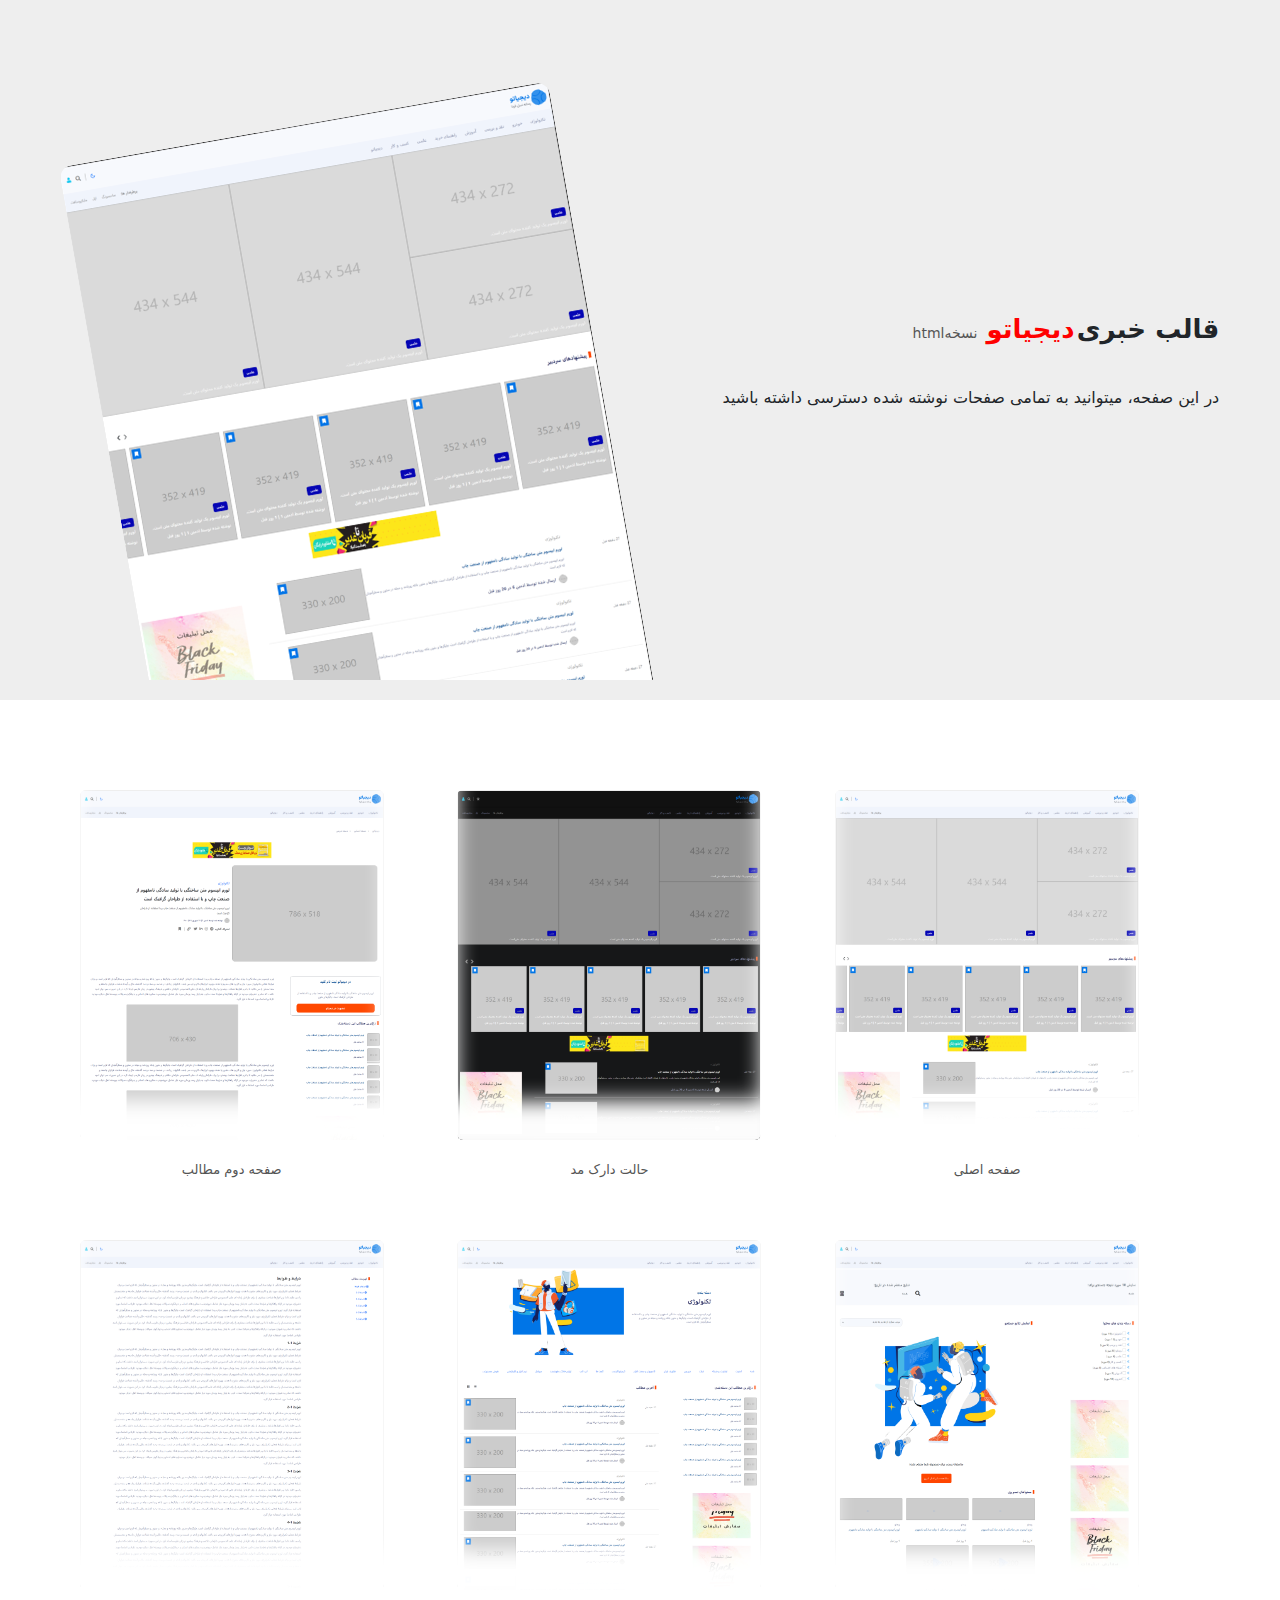
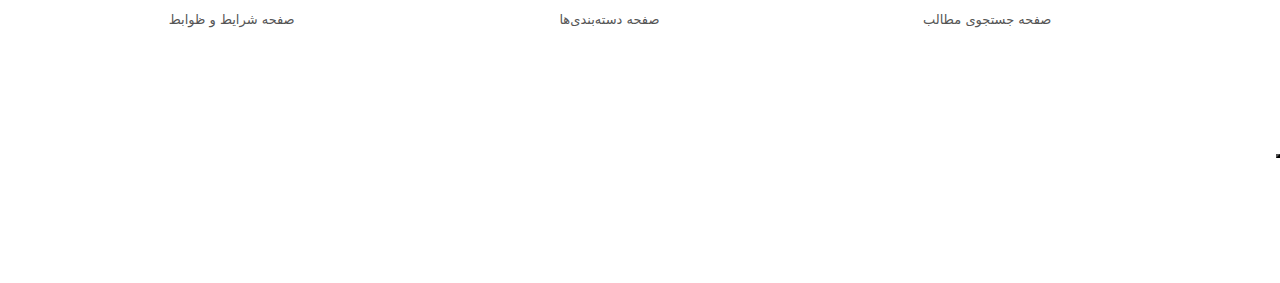
<file: index.html>
<!doctype html>
<html lang="ar" dir="rtl">
<head>
    <meta charset="UTF-8">
    <meta http-equiv="X-UA-Compatible" content="IE=edge">
    <meta name="viewport" content="width=device-width, initial-scale=1.0">

    <!-- css -->
    <link rel="stylesheet" href="./css/bootstrap.rtl.min.css" type="text/css">
    <!-- BasketPage -->
    <link rel="stylesheet" href="./index.css" type="text/css">
    <!-- font-size -->
    <link rel="stylesheet" href="./css/font-size.css" type="text/css">
    <!-- Bootstrap JQuery -->
    <script src="./js/jquery-3.6.0.min.js" type="text/javascript"></script>
    
    
    <title>پیشنمایش قالب خبری دیجیاتو</title>
</head>
<body>
    <header id="header"></header>
    <main id="main">
        <div class="majorTopic">
            <div class="mt-Info">
                <h5 class="mti-Title">
                    قالب خبری
                    <span class="mt-name">
                        <span>دیجیاتو</span>
                    </span>
                    <span class="mt-html">نسخهhtml</span>
                </h5>
                <p class="mt-desc">در این صفحه، میتوانید به تمامی صفحات نوشته شده دسترسی داشته باشید</p>
            </div>
            <div class="mt-pic">
                <div>
                    <img id="imgSiteHeader" src="./Images/site_pics/main_pic2.png" alt="pic_site">
                </div>
            </div>
        </div>
        <div class="container-lg">
            <div class="pages">
                <!-- lists -->
                <ul class="pageList indexPages">
                    <li>
                        <a href="./main.html" target="_blank">
                            <div class="card">
                                <div class="shadow_bg"></div>
                                <img src="./Images/site_pics/main_pic.png" alt="">
                                <p>صفحه اصلی</p>
                            </div>
                            <button class="btn">صفحه اصلی</button>
                        </a>
                    </li>
                    <li>
                        <a href="./main.html" target="_blank">
                            <div class="card">
                                <div class="shadow_bg"></div>
                                <img src="./Images/site_pics/darkMode_main_pic2.png" alt="">
                                <p>حالت دارک مد در تمامی صفحات</p>
                            </div>
                            <button class="btn">حالت دارک مد</button>
                        </a>
                    </li>
                    <li>
                        <a href="./Second.html" target="_blank">
                            <div class="card">
                                <div class="shadow_bg"></div>
                                <img src="./Images/site_pics/second_pic.png" alt="">
                                <p>صفحه دوم مطالب</p>
                            </div>
                            <button class="btn">صفحه دوم مطالب</button>
                        </a>
                    </li>
                    <li>
                        <a href="./SearchPage.html" target="_blank">
                            <div class="card">
                                <div class="shadow_bg"></div>
                                <img src="./Images/site_pics/searchPage_pic.png" alt="">
                                <p>صفحه جستجوی مطالب</p>
                            </div>
                            <button class="btn">صفحه جستجوی مطالب</button>
                        </a>
                    </li>
                    <li>
                        <a href="./TechCategory.html" target="_blank">
                            <div class="card">
                                <div class="shadow_bg"></div>
                                <img src="./Images/site_pics/TechCategory_pic.png" alt="">
                                <p>صفحه دسته‌بندی‌ها</p>
                            </div>
                            <button class="btn">صفحه دسته‌بندی‌ها</button>
                        </a>
                    </li>
                    <li>
                        <a href="./TermsOfUse.html" target="_blank">
                            <div class="card">
                                <div class="shadow_bg"></div>
                                <img src="./Images/site_pics/TermsOfUse_pic.png" alt="">
                                <p>صفحه شرایط و ظوابط</p>
                            </div>
                            <button class="btn">صفحه شرایط و ظوابط</button>
                        </a>
                    </li>
                </ul>
            </div>
        </div>
        <!-- additionales -->
        <div id="additionales" class="w-100 float-start">
            <button class="scrollToTopBtn"><i class="bi bi-arrow-up-circle"></i>
            </button>
        </div>
    </main>
    <footer id="footer"></footer>

    <!-- javascript -->
    <script type="text/javascript" src="./js/bootstrap.bundle.min.js"></script>

    <script>
        const img = document.getElementById("imgSiteHeader");

        img.addEventListener("mousemove", e => {
          const skewX = e.offsetX / img.offsetWidth * 7;
          const skewY = e.offsetY / img.offsetHeight * 7;
          img.style.transform = `skew(${skewX}deg, ${skewY}deg)`;
        });

        img.addEventListener("mouseout", () => {
          img.style.transform = "skew(0deg, 0deg)";
          img.style.zIndex = 3;
        });
    </script>
    
</body>
</html>
</file>
<file: index.css>
* {
    padding: 0;
    margin: 0;
}

ul { list-style-type: none; }
a { text-decoration: none; outline: none; }
.btn { outline: none; border: none; }

body {
  perspective: 1000px;
}

/* header________________________________________________________________________________ */


/* main _____________________________________________________________________________________________ */
main {
  margin-top: 0 !important; width: 100%; margin-bottom: 120px !important; float: right;
}

  main .majorTopic {
    width: 100%; max-height: 700px; display: flex; flex-direction: row;
    justify-content: space-evenly; background-color: #eee; overflow: hidden;
    padding: 20px;
  }
  @media (max-width: 767.98px) {
    main .majorTopic {
      flex-direction: column; max-height: 100%; justify-content: center;
      text-align: center; align-content: center;
    }
  }
    main .majorTopic .mt-Info {
      width: auto; height: auto; display: block; margin: auto 0;
    }
      main .majorTopic .mt-Info .mti-Title {
        width: 100%; height: auto; display: block; margin: 40px 0;
        font-size: 26px; font-weight: bold;
      }
        main .majorTopic .mt-Info .mti-Title .mt-name span:first-child {
          color: #008000;
        }
        main .majorTopic .mt-Info .mti-Title .mt-name span:last-child {
          color: #ff0000; margin: 0 -7px 0 0;
        }
        main .majorTopic .mt-Info .mti-Title .mt-html {
          font-weight: normal; font-size: 14px; color: #555;
        }
        main .majorTopic .mt-Info .mti-Title .mt-desc {
          font-weight: normal; font-size: 14px; line-height: 1.7; color: #333;
        }
    /* majorTopic */
    main .majorTopic .mt-pic {
      width: auto; height: auto; overflow: hidden; border-radius: 15px;
    }
      main .majorTopic .mt-pic div { 
        overflow: hidden; border-radius: 15px; transform: rotate(-10deg) scale(.8);
      }
        main .majorTopic .mt-pic div img {
          overflow: hidden; height: 100%; width: 100%; cursor: pointer;
          display: block; object-fit: scale-down; border-radius: 15px;
        }
  /* pages */
  main .pages {
    width: 100%; height: auto; display: block; padding: 50px 0;
  }
    main .pages .pageList {
      width: 100%; height: auto; display: grid; grid-template-columns: repeat(3, 33%);
      grid-template-rows: auto; grid-auto-flow: row; column-gap: 20px; row-gap: 40px;
      margin: 40px 0;
    }
    @media (max-width: 575.98px) {
      main .pages .pageList {
        grid-template-columns: repeat(1, 100%);
      }
    }
    @media (min-width: 576px) and (max-width: 991.98px) {
      main .pages .pageList {
        grid-template-columns: repeat(2, 48%);
      }
    }
      main .pages .pageList a {
        width: 100%; height: auto; display: flex; flex-direction: column; position: relative;
        transition: all .3s;
      }
        main .pages .pageList a .card {
          width: 85%; height: 350px; display: block; object-fit: scale-down; border: none;
          overflow: hidden; text-align: center; margin: 0 auto; transition: all .3s;
          position: relative;
        }
          main .pages .pageList a:hover .card {
            transform: translate(0, -5px);
          }
        main .pages .pageList a .card::before {
          width: 100%; height: 100%; display: block; position: absolute;
          content: ''; bottom: 0; right: 0;
          box-shadow: inset 0px -40px 20px 0px rgba(255, 255, 255, 0.99);
        }
          main .pages .pageList a .card .shadow_bg {
            width: 100%; height: 0; display: block; position: absolute; top: 0; right: 0;
            transition: all .3s; opacity: 0; transform-origin: right top;
            background-color: rgba(255, 255, 255, 0.95); 
          }
            main .pages .pageList a:hover .shadow_bg {
              height: 100%; opacity: 1;
            }
          main .pages .pageList a .card img {
            max-width: 100%; min-height: 100%; border: 1px solid #eee;
          }
          main .pages .pageList a .card p {
            transition: all .3s; opacity: 0; padding: 0 30px;
            width: 100%; height: 100%; display: flex; text-align: center;
            position: absolute; top: 0; right: 0;  line-height: 1.7;
            justify-content: center; align-content: center; 
            flex-direction: column; font-size: 14px; color: #333;
          }
            main .pages .pageList a:hover .card p {
              opacity: 1;
            }
        main .pages .pageList a button {
          width: 100%; height: auto; display: block; text-align: center;
          padding: 20px 0; font-size: 13px; color: #555; transition: all .3s;
          position: relative;
        }
          main .pages .pageList a button::after {
            content: ''; width: 0; height: 2px; background-color: #d00;
            position: absolute; bottom: 0; right: 15%; display: block;
            transition: all .3s; transform: translate(-15%, 0);
            transform-origin: right center;
          }
            main .pages .pageList a:hover button::after {
              width: 53%; transition: all .3s;
            }


/* DarkMode */

/* Custome */
</file>
<file: css/font-size.css>
.fs-1px
{
	font-size: 1px;
}

.fs-2px
{
	font-size: 2px;
}

.fs-3px
{
	font-size: 3px;
}

.fs-4px
{
	font-size: 4px;
}

.fs-5px
{
	font-size: 5px;
}

.fs-6px
{
	font-size: 6px;
}

.fs-7px
{
	font-size: 7px;
}

.fs-8px
{
	font-size: 8px;
}

.fs-9px
{
	font-size: 9px;
}

.fs-10px
{
	font-size: 10px;
}

.fs-11px
{
	font-size: 11px;
}

.fs-12px
{
	font-size: 12px;
}

.fs-13px
{
	font-size: 13px;
}

.fs-14px
{
	font-size: 14px;
}

.fs-15px
{
	font-size: 15px;
}

.fs-16px
{
	font-size: 16px;
}

.fs-17px
{
	font-size: 17px;
}

.fs-18px
{
	font-size: 18px;
}

.fs-19px
{
	font-size: 19px;
}

.fs-20px
{
	font-size: 20px;
}

.fs-21px
{
	font-size: 21px;
}

.fs-22px
{
	font-size: 22px;
}

.fs-23px
{
	font-size: 23px;
}

.fs-24px
{
	font-size: 24px;
}

.fs-25px
{
	font-size: 25px;
}

.fs-26px
{
	font-size: 26px;
}

.fs-27px
{
	font-size: 27px;
}

.fs-28px
{
	font-size: 28px;
}

.fs-29px
{
	font-size: 29px;
}

.fs-30px
{
	font-size: 30px;
}

.fs-31px
{
	font-size: 31px;
}

.fs-32px
{
	font-size: 32px;
}

.fs-33px
{
	font-size: 33px;
}

.fs-34px
{
	font-size: 34px;
}

.fs-35px
{
	font-size: 35px;
}

.fs-36px
{
	font-size: 36px;
}

.fs-37px
{
	font-size: 37px;
}

.fs-38px
{
	font-size: 38px;
}

.fs-39px
{
	font-size: 39px;
}

.fs-40px
{
	font-size: 40px;
}

.fs-41px
{
	font-size: 41px;
}

.fs-42px
{
	font-size: 42px;
}

.fs-43px
{
	font-size: 43px;
}

.fs-44px
{
	font-size: 44px;
}

.fs-45px
{
	font-size: 45px;
}

.fs-46px
{
	font-size: 46px;
}

.fs-47px
{
	font-size: 47px;
}

.fs-48px
{
	font-size: 48px;
}

.fs-49px
{
	font-size: 49px;
}

.fs-50px
{
	font-size: 50px;
}

.fs-51px
{
	font-size: 51px;
}

.fs-52px
{
	font-size: 52px;
}

.fs-53px
{
	font-size: 53px;
}

.fs-54px
{
	font-size: 54px;
}

.fs-55px
{
	font-size: 55px;
}

.fs-56px
{
	font-size: 56px;
}

.fs-57px
{
	font-size: 57px;
}

.fs-58px
{
	font-size: 58px;
}

.fs-59px
{
	font-size: 59px;
}

.fs-60px
{
	font-size: 60px;
}

.fs-61px
{
	font-size: 61px;
}

.fs-62px
{
	font-size: 62px;
}

.fs-63px
{
	font-size: 63px;
}

.fs-64px
{
	font-size: 64px;
}

.fs-65px
{
	font-size: 65px;
}

.fs-66px
{
	font-size: 66px;
}

.fs-67px
{
	font-size: 67px;
}

.fs-68px
{
	font-size: 68px;
}

.fs-69px
{
	font-size: 69px;
}

.fs-70px
{
	font-size: 70px;
}

.fs-71px
{
	font-size: 71px;
}

.fs-72px
{
	font-size: 72px;
}

.fs-73px
{
	font-size: 73px;
}

.fs-74px
{
	font-size: 74px;
}

.fs-75px
{
	font-size: 75px;
}

.fs-76px
{
	font-size: 76px;
}

.fs-77px
{
	font-size: 77px;
}

.fs-78px
{
	font-size: 78px;
}

.fs-79px
{
	font-size: 79px;
}

.fs-80px
{
	font-size: 80px;
}

.fs-81px
{
	font-size: 81px;
}

.fs-82px
{
	font-size: 82px;
}

.fs-83px
{
	font-size: 83px;
}

.fs-84px
{
	font-size: 84px;
}

.fs-85px
{
	font-size: 85px;
}

.fs-86px
{
	font-size: 86px;
}

.fs-87px
{
	font-size: 87px;
}

.fs-88px
{
	font-size: 88px;
}

.fs-89px
{
	font-size: 89px;
}

.fs-90px
{
	font-size: 90px;
}

.fs-91px
{
	font-size: 91px;
}

.fs-92px
{
	font-size: 92px;
}

.fs-93px
{
	font-size: 93px;
}

.fs-94px
{
	font-size: 94px;
}

.fs-95px
{
	font-size: 95px;
}

.fs-96px
{
	font-size: 96px;
}

.fs-97px
{
	font-size: 97px;
}

.fs-98px
{
	font-size: 98px;
}

.fs-99px
{
	font-size: 99px;
}

.fs-100px
{
	font-size: 100px;
}

.fs-101px
{
	font-size: 101px;
}

.fs-102px
{
	font-size: 102px;
}

.fs-103px
{
	font-size: 103px;
}

.fs-104px
{
	font-size: 104px;
}

.fs-105px
{
	font-size: 105px;
}

.fs-106px
{
	font-size: 106px;
}

.fs-107px
{
	font-size: 107px;
}

.fs-108px
{
	font-size: 108px;
}

.fs-109px
{
	font-size: 109px;
}

.fs-110px
{
	font-size: 110px;
}

.fs-111px
{
	font-size: 111px;
}

.fs-112px
{
	font-size: 112px;
}

.fs-113px
{
	font-size: 113px;
}

.fs-114px
{
	font-size: 114px;
}

.fs-115px
{
	font-size: 115px;
}

.fs-116px
{
	font-size: 116px;
}

.fs-117px
{
	font-size: 117px;
}

.fs-118px
{
	font-size: 118px;
}

.fs-119px
{
	font-size: 119px;
}

.fs-120px
{
	font-size: 120px;
}

.fs-121px
{
	font-size: 121px;
}

.fs-122px
{
	font-size: 122px;
}

.fs-123px
{
	font-size: 123px;
}

.fs-124px
{
	font-size: 124px;
}

.fs-125px
{
	font-size: 125px;
}

.fs-126px
{
	font-size: 126px;
}

.fs-127px
{
	font-size: 127px;
}

.fs-128px
{
	font-size: 128px;
}

.fs-129px
{
	font-size: 129px;
}

.fs-130px
{
	font-size: 130px;
}

.fs-131px
{
	font-size: 131px;
}

.fs-132px
{
	font-size: 132px;
}

.fs-133px
{
	font-size: 133px;
}

.fs-134px
{
	font-size: 134px;
}

.fs-135px
{
	font-size: 135px;
}

.fs-136px
{
	font-size: 136px;
}

.fs-137px
{
	font-size: 137px;
}

.fs-138px
{
	font-size: 138px;
}

.fs-139px
{
	font-size: 139px;
}

.fs-140px
{
	font-size: 140px;
}

.fs-141px
{
	font-size: 141px;
}

.fs-142px
{
	font-size: 142px;
}

.fs-143px
{
	font-size: 143px;
}

.fs-144px
{
	font-size: 144px;
}

.fs-145px
{
	font-size: 145px;
}

.fs-146px
{
	font-size: 146px;
}

.fs-147px
{
	font-size: 147px;
}

.fs-148px
{
	font-size: 148px;
}

.fs-149px
{
	font-size: 149px;
}

.fs-150px
{
	font-size: 150px;
}

.fs-151px
{
	font-size: 151px;
}

.fs-152px
{
	font-size: 152px;
}

.fs-153px
{
	font-size: 153px;
}

.fs-154px
{
	font-size: 154px;
}

.fs-155px
{
	font-size: 155px;
}

.fs-156px
{
	font-size: 156px;
}

.fs-157px
{
	font-size: 157px;
}

.fs-158px
{
	font-size: 158px;
}

.fs-159px
{
	font-size: 159px;
}

.fs-160px
{
	font-size: 160px;
}

.fs-161px
{
	font-size: 161px;
}

.fs-162px
{
	font-size: 162px;
}

.fs-163px
{
	font-size: 163px;
}

.fs-164px
{
	font-size: 164px;
}

.fs-165px
{
	font-size: 165px;
}

.fs-166px
{
	font-size: 166px;
}

.fs-167px
{
	font-size: 167px;
}

.fs-168px
{
	font-size: 168px;
}

.fs-169px
{
	font-size: 169px;
}

.fs-170px
{
	font-size: 170px;
}

.fs-171px
{
	font-size: 171px;
}

.fs-172px
{
	font-size: 172px;
}

.fs-173px
{
	font-size: 173px;
}

.fs-174px
{
	font-size: 174px;
}

.fs-175px
{
	font-size: 175px;
}

.fs-176px
{
	font-size: 176px;
}

.fs-177px
{
	font-size: 177px;
}

.fs-178px
{
	font-size: 178px;
}

.fs-179px
{
	font-size: 179px;
}

.fs-180px
{
	font-size: 180px;
}

.fs-181px
{
	font-size: 181px;
}

.fs-182px
{
	font-size: 182px;
}

.fs-183px
{
	font-size: 183px;
}

.fs-184px
{
	font-size: 184px;
}

.fs-185px
{
	font-size: 185px;
}

.fs-186px
{
	font-size: 186px;
}

.fs-187px
{
	font-size: 187px;
}

.fs-188px
{
	font-size: 188px;
}

.fs-189px
{
	font-size: 189px;
}

.fs-190px
{
	font-size: 190px;
}

.fs-191px
{
	font-size: 191px;
}

.fs-192px
{
	font-size: 192px;
}

.fs-193px
{
	font-size: 193px;
}

.fs-194px
{
	font-size: 194px;
}

.fs-195px
{
	font-size: 195px;
}

.fs-196px
{
	font-size: 196px;
}

.fs-197px
{
	font-size: 197px;
}

.fs-198px
{
	font-size: 198px;
}

.fs-199px
{
	font-size: 199px;
}

.fs-200px
{
	font-size: 200px;
}

.fs-201px
{
	font-size: 201px;
}

.fs-202px
{
	font-size: 202px;
}

.fs-203px
{
	font-size: 203px;
}

.fs-204px
{
	font-size: 204px;
}

.fs-205px
{
	font-size: 205px;
}

.fs-206px
{
	font-size: 206px;
}

.fs-207px
{
	font-size: 207px;
}

.fs-208px
{
	font-size: 208px;
}

.fs-209px
{
	font-size: 209px;
}

.fs-210px
{
	font-size: 210px;
}

.fs-211px
{
	font-size: 211px;
}

.fs-212px
{
	font-size: 212px;
}

.fs-213px
{
	font-size: 213px;
}

.fs-214px
{
	font-size: 214px;
}

.fs-215px
{
	font-size: 215px;
}

.fs-216px
{
	font-size: 216px;
}

.fs-217px
{
	font-size: 217px;
}

.fs-218px
{
	font-size: 218px;
}

.fs-219px
{
	font-size: 219px;
}

.fs-220px
{
	font-size: 220px;
}

.fs-221px
{
	font-size: 221px;
}

.fs-222px
{
	font-size: 222px;
}

.fs-223px
{
	font-size: 223px;
}

.fs-224px
{
	font-size: 224px;
}

.fs-225px
{
	font-size: 225px;
}

.fs-226px
{
	font-size: 226px;
}

.fs-227px
{
	font-size: 227px;
}

.fs-228px
{
	font-size: 228px;
}

.fs-229px
{
	font-size: 229px;
}

.fs-230px
{
	font-size: 230px;
}

.fs-231px
{
	font-size: 231px;
}

.fs-232px
{
	font-size: 232px;
}

.fs-233px
{
	font-size: 233px;
}

.fs-234px
{
	font-size: 234px;
}

.fs-235px
{
	font-size: 235px;
}

.fs-236px
{
	font-size: 236px;
}

.fs-237px
{
	font-size: 237px;
}

.fs-238px
{
	font-size: 238px;
}

.fs-239px
{
	font-size: 239px;
}

.fs-240px
{
	font-size: 240px;
}

.fs-241px
{
	font-size: 241px;
}

.fs-242px
{
	font-size: 242px;
}

.fs-243px
{
	font-size: 243px;
}

.fs-244px
{
	font-size: 244px;
}

.fs-245px
{
	font-size: 245px;
}

.fs-246px
{
	font-size: 246px;
}

.fs-247px
{
	font-size: 247px;
}

.fs-248px
{
	font-size: 248px;
}

.fs-249px
{
	font-size: 249px;
}

.fs-250px
{
	font-size: 250px;
}

.fs-251px
{
	font-size: 251px;
}

.fs-252px
{
	font-size: 252px;
}

.fs-253px
{
	font-size: 253px;
}

.fs-254px
{
	font-size: 254px;
}

.fs-255px
{
	font-size: 255px;
}

.fs-256px
{
	font-size: 256px;
}

@media (min-width: 576px)
{	
	.fs-sm-1px
	{
		font-size: 1px;
	}

	.fs-sm-2px
	{
		font-size: 2px;
	}

	.fs-sm-3px
	{
		font-size: 3px;
	}

	.fs-sm-4px
	{
		font-size: 4px;
	}

	.fs-sm-5px
	{
		font-size: 5px;
	}

	.fs-sm-6px
	{
		font-size: 6px;
	}

	.fs-sm-7px
	{
		font-size: 7px;
	}

	.fs-sm-8px
	{
		font-size: 8px;
	}

	.fs-sm-9px
	{
		font-size: 9px;
	}

	.fs-sm-10px
	{
		font-size: 10px;
	}

	.fs-sm-11px
	{
		font-size: 11px;
	}

	.fs-sm-12px
	{
		font-size: 12px;
	}

	.fs-sm-13px
	{
		font-size: 13px;
	}

	.fs-sm-14px
	{
		font-size: 14px;
	}

	.fs-sm-15px
	{
		font-size: 15px;
	}

	.fs-sm-16px
	{
		font-size: 16px;
	}

	.fs-sm-17px
	{
		font-size: 17px;
	}

	.fs-sm-18px
	{
		font-size: 18px;
	}

	.fs-sm-19px
	{
		font-size: 19px;
	}

	.fs-sm-20px
	{
		font-size: 20px;
	}

	.fs-sm-21px
	{
		font-size: 21px;
	}

	.fs-sm-22px
	{
		font-size: 22px;
	}

	.fs-sm-23px
	{
		font-size: 23px;
	}

	.fs-sm-24px
	{
		font-size: 24px;
	}

	.fs-sm-25px
	{
		font-size: 25px;
	}

	.fs-sm-26px
	{
		font-size: 26px;
	}

	.fs-sm-27px
	{
		font-size: 27px;
	}

	.fs-sm-28px
	{
		font-size: 28px;
	}

	.fs-sm-29px
	{
		font-size: 29px;
	}

	.fs-sm-30px
	{
		font-size: 30px;
	}

	.fs-sm-31px
	{
		font-size: 31px;
	}

	.fs-sm-32px
	{
		font-size: 32px;
	}

	.fs-sm-33px
	{
		font-size: 33px;
	}

	.fs-sm-34px
	{
		font-size: 34px;
	}

	.fs-sm-35px
	{
		font-size: 35px;
	}

	.fs-sm-36px
	{
		font-size: 36px;
	}

	.fs-sm-37px
	{
		font-size: 37px;
	}

	.fs-sm-38px
	{
		font-size: 38px;
	}

	.fs-sm-39px
	{
		font-size: 39px;
	}

	.fs-sm-40px
	{
		font-size: 40px;
	}

	.fs-sm-41px
	{
		font-size: 41px;
	}

	.fs-sm-42px
	{
		font-size: 42px;
	}

	.fs-sm-43px
	{
		font-size: 43px;
	}

	.fs-sm-44px
	{
		font-size: 44px;
	}

	.fs-sm-45px
	{
		font-size: 45px;
	}

	.fs-sm-46px
	{
		font-size: 46px;
	}

	.fs-sm-47px
	{
		font-size: 47px;
	}

	.fs-sm-48px
	{
		font-size: 48px;
	}

	.fs-sm-49px
	{
		font-size: 49px;
	}

	.fs-sm-50px
	{
		font-size: 50px;
	}

	.fs-sm-51px
	{
		font-size: 51px;
	}

	.fs-sm-52px
	{
		font-size: 52px;
	}

	.fs-sm-53px
	{
		font-size: 53px;
	}

	.fs-sm-54px
	{
		font-size: 54px;
	}

	.fs-sm-55px
	{
		font-size: 55px;
	}

	.fs-sm-56px
	{
		font-size: 56px;
	}

	.fs-sm-57px
	{
		font-size: 57px;
	}

	.fs-sm-58px
	{
		font-size: 58px;
	}

	.fs-sm-59px
	{
		font-size: 59px;
	}

	.fs-sm-60px
	{
		font-size: 60px;
	}

	.fs-sm-61px
	{
		font-size: 61px;
	}

	.fs-sm-62px
	{
		font-size: 62px;
	}

	.fs-sm-63px
	{
		font-size: 63px;
	}

	.fs-sm-64px
	{
		font-size: 64px;
	}

	.fs-sm-65px
	{
		font-size: 65px;
	}

	.fs-sm-66px
	{
		font-size: 66px;
	}

	.fs-sm-67px
	{
		font-size: 67px;
	}

	.fs-sm-68px
	{
		font-size: 68px;
	}

	.fs-sm-69px
	{
		font-size: 69px;
	}

	.fs-sm-70px
	{
		font-size: 70px;
	}

	.fs-sm-71px
	{
		font-size: 71px;
	}

	.fs-sm-72px
	{
		font-size: 72px;
	}

	.fs-sm-73px
	{
		font-size: 73px;
	}

	.fs-sm-74px
	{
		font-size: 74px;
	}

	.fs-sm-75px
	{
		font-size: 75px;
	}

	.fs-sm-76px
	{
		font-size: 76px;
	}

	.fs-sm-77px
	{
		font-size: 77px;
	}

	.fs-sm-78px
	{
		font-size: 78px;
	}

	.fs-sm-79px
	{
		font-size: 79px;
	}

	.fs-sm-80px
	{
		font-size: 80px;
	}

	.fs-sm-81px
	{
		font-size: 81px;
	}

	.fs-sm-82px
	{
		font-size: 82px;
	}

	.fs-sm-83px
	{
		font-size: 83px;
	}

	.fs-sm-84px
	{
		font-size: 84px;
	}

	.fs-sm-85px
	{
		font-size: 85px;
	}

	.fs-sm-86px
	{
		font-size: 86px;
	}

	.fs-sm-87px
	{
		font-size: 87px;
	}

	.fs-sm-88px
	{
		font-size: 88px;
	}

	.fs-sm-89px
	{
		font-size: 89px;
	}

	.fs-sm-90px
	{
		font-size: 90px;
	}

	.fs-sm-91px
	{
		font-size: 91px;
	}

	.fs-sm-92px
	{
		font-size: 92px;
	}

	.fs-sm-93px
	{
		font-size: 93px;
	}

	.fs-sm-94px
	{
		font-size: 94px;
	}

	.fs-sm-95px
	{
		font-size: 95px;
	}

	.fs-sm-96px
	{
		font-size: 96px;
	}

	.fs-sm-97px
	{
		font-size: 97px;
	}

	.fs-sm-98px
	{
		font-size: 98px;
	}

	.fs-sm-99px
	{
		font-size: 99px;
	}

	.fs-sm-100px
	{
		font-size: 100px;
	}

	.fs-sm-101px
	{
		font-size: 101px;
	}

	.fs-sm-102px
	{
		font-size: 102px;
	}

	.fs-sm-103px
	{
		font-size: 103px;
	}

	.fs-sm-104px
	{
		font-size: 104px;
	}

	.fs-sm-105px
	{
		font-size: 105px;
	}

	.fs-sm-106px
	{
		font-size: 106px;
	}

	.fs-sm-107px
	{
		font-size: 107px;
	}

	.fs-sm-108px
	{
		font-size: 108px;
	}

	.fs-sm-109px
	{
		font-size: 109px;
	}

	.fs-sm-110px
	{
		font-size: 110px;
	}

	.fs-sm-111px
	{
		font-size: 111px;
	}

	.fs-sm-112px
	{
		font-size: 112px;
	}

	.fs-sm-113px
	{
		font-size: 113px;
	}

	.fs-sm-114px
	{
		font-size: 114px;
	}

	.fs-sm-115px
	{
		font-size: 115px;
	}

	.fs-sm-116px
	{
		font-size: 116px;
	}

	.fs-sm-117px
	{
		font-size: 117px;
	}

	.fs-sm-118px
	{
		font-size: 118px;
	}

	.fs-sm-119px
	{
		font-size: 119px;
	}

	.fs-sm-120px
	{
		font-size: 120px;
	}

	.fs-sm-121px
	{
		font-size: 121px;
	}

	.fs-sm-122px
	{
		font-size: 122px;
	}

	.fs-sm-123px
	{
		font-size: 123px;
	}

	.fs-sm-124px
	{
		font-size: 124px;
	}

	.fs-sm-125px
	{
		font-size: 125px;
	}

	.fs-sm-126px
	{
		font-size: 126px;
	}

	.fs-sm-127px
	{
		font-size: 127px;
	}

	.fs-sm-128px
	{
		font-size: 128px;
	}

	.fs-sm-129px
	{
		font-size: 129px;
	}

	.fs-sm-130px
	{
		font-size: 130px;
	}

	.fs-sm-131px
	{
		font-size: 131px;
	}

	.fs-sm-132px
	{
		font-size: 132px;
	}

	.fs-sm-133px
	{
		font-size: 133px;
	}

	.fs-sm-134px
	{
		font-size: 134px;
	}

	.fs-sm-135px
	{
		font-size: 135px;
	}

	.fs-sm-136px
	{
		font-size: 136px;
	}

	.fs-sm-137px
	{
		font-size: 137px;
	}

	.fs-sm-138px
	{
		font-size: 138px;
	}

	.fs-sm-139px
	{
		font-size: 139px;
	}

	.fs-sm-140px
	{
		font-size: 140px;
	}

	.fs-sm-141px
	{
		font-size: 141px;
	}

	.fs-sm-142px
	{
		font-size: 142px;
	}

	.fs-sm-143px
	{
		font-size: 143px;
	}

	.fs-sm-144px
	{
		font-size: 144px;
	}

	.fs-sm-145px
	{
		font-size: 145px;
	}

	.fs-sm-146px
	{
		font-size: 146px;
	}

	.fs-sm-147px
	{
		font-size: 147px;
	}

	.fs-sm-148px
	{
		font-size: 148px;
	}

	.fs-sm-149px
	{
		font-size: 149px;
	}

	.fs-sm-150px
	{
		font-size: 150px;
	}

	.fs-sm-151px
	{
		font-size: 151px;
	}

	.fs-sm-152px
	{
		font-size: 152px;
	}

	.fs-sm-153px
	{
		font-size: 153px;
	}

	.fs-sm-154px
	{
		font-size: 154px;
	}

	.fs-sm-155px
	{
		font-size: 155px;
	}

	.fs-sm-156px
	{
		font-size: 156px;
	}

	.fs-sm-157px
	{
		font-size: 157px;
	}

	.fs-sm-158px
	{
		font-size: 158px;
	}

	.fs-sm-159px
	{
		font-size: 159px;
	}

	.fs-sm-160px
	{
		font-size: 160px;
	}

	.fs-sm-161px
	{
		font-size: 161px;
	}

	.fs-sm-162px
	{
		font-size: 162px;
	}

	.fs-sm-163px
	{
		font-size: 163px;
	}

	.fs-sm-164px
	{
		font-size: 164px;
	}

	.fs-sm-165px
	{
		font-size: 165px;
	}

	.fs-sm-166px
	{
		font-size: 166px;
	}

	.fs-sm-167px
	{
		font-size: 167px;
	}

	.fs-sm-168px
	{
		font-size: 168px;
	}

	.fs-sm-169px
	{
		font-size: 169px;
	}

	.fs-sm-170px
	{
		font-size: 170px;
	}

	.fs-sm-171px
	{
		font-size: 171px;
	}

	.fs-sm-172px
	{
		font-size: 172px;
	}

	.fs-sm-173px
	{
		font-size: 173px;
	}

	.fs-sm-174px
	{
		font-size: 174px;
	}

	.fs-sm-175px
	{
		font-size: 175px;
	}

	.fs-sm-176px
	{
		font-size: 176px;
	}

	.fs-sm-177px
	{
		font-size: 177px;
	}

	.fs-sm-178px
	{
		font-size: 178px;
	}

	.fs-sm-179px
	{
		font-size: 179px;
	}

	.fs-sm-180px
	{
		font-size: 180px;
	}

	.fs-sm-181px
	{
		font-size: 181px;
	}

	.fs-sm-182px
	{
		font-size: 182px;
	}

	.fs-sm-183px
	{
		font-size: 183px;
	}

	.fs-sm-184px
	{
		font-size: 184px;
	}

	.fs-sm-185px
	{
		font-size: 185px;
	}

	.fs-sm-186px
	{
		font-size: 186px;
	}

	.fs-sm-187px
	{
		font-size: 187px;
	}

	.fs-sm-188px
	{
		font-size: 188px;
	}

	.fs-sm-189px
	{
		font-size: 189px;
	}

	.fs-sm-190px
	{
		font-size: 190px;
	}

	.fs-sm-191px
	{
		font-size: 191px;
	}

	.fs-sm-192px
	{
		font-size: 192px;
	}

	.fs-sm-193px
	{
		font-size: 193px;
	}

	.fs-sm-194px
	{
		font-size: 194px;
	}

	.fs-sm-195px
	{
		font-size: 195px;
	}

	.fs-sm-196px
	{
		font-size: 196px;
	}

	.fs-sm-197px
	{
		font-size: 197px;
	}

	.fs-sm-198px
	{
		font-size: 198px;
	}

	.fs-sm-199px
	{
		font-size: 199px;
	}

	.fs-sm-200px
	{
		font-size: 200px;
	}

	.fs-sm-201px
	{
		font-size: 201px;
	}

	.fs-sm-202px
	{
		font-size: 202px;
	}

	.fs-sm-203px
	{
		font-size: 203px;
	}

	.fs-sm-204px
	{
		font-size: 204px;
	}

	.fs-sm-205px
	{
		font-size: 205px;
	}

	.fs-sm-206px
	{
		font-size: 206px;
	}

	.fs-sm-207px
	{
		font-size: 207px;
	}

	.fs-sm-208px
	{
		font-size: 208px;
	}

	.fs-sm-209px
	{
		font-size: 209px;
	}

	.fs-sm-210px
	{
		font-size: 210px;
	}

	.fs-sm-211px
	{
		font-size: 211px;
	}

	.fs-sm-212px
	{
		font-size: 212px;
	}

	.fs-sm-213px
	{
		font-size: 213px;
	}

	.fs-sm-214px
	{
		font-size: 214px;
	}

	.fs-sm-215px
	{
		font-size: 215px;
	}

	.fs-sm-216px
	{
		font-size: 216px;
	}

	.fs-sm-217px
	{
		font-size: 217px;
	}

	.fs-sm-218px
	{
		font-size: 218px;
	}

	.fs-sm-219px
	{
		font-size: 219px;
	}

	.fs-sm-220px
	{
		font-size: 220px;
	}

	.fs-sm-221px
	{
		font-size: 221px;
	}

	.fs-sm-222px
	{
		font-size: 222px;
	}

	.fs-sm-223px
	{
		font-size: 223px;
	}

	.fs-sm-224px
	{
		font-size: 224px;
	}

	.fs-sm-225px
	{
		font-size: 225px;
	}

	.fs-sm-226px
	{
		font-size: 226px;
	}

	.fs-sm-227px
	{
		font-size: 227px;
	}

	.fs-sm-228px
	{
		font-size: 228px;
	}

	.fs-sm-229px
	{
		font-size: 229px;
	}

	.fs-sm-230px
	{
		font-size: 230px;
	}

	.fs-sm-231px
	{
		font-size: 231px;
	}

	.fs-sm-232px
	{
		font-size: 232px;
	}

	.fs-sm-233px
	{
		font-size: 233px;
	}

	.fs-sm-234px
	{
		font-size: 234px;
	}

	.fs-sm-235px
	{
		font-size: 235px;
	}

	.fs-sm-236px
	{
		font-size: 236px;
	}

	.fs-sm-237px
	{
		font-size: 237px;
	}

	.fs-sm-238px
	{
		font-size: 238px;
	}

	.fs-sm-239px
	{
		font-size: 239px;
	}

	.fs-sm-240px
	{
		font-size: 240px;
	}

	.fs-sm-241px
	{
		font-size: 241px;
	}

	.fs-sm-242px
	{
		font-size: 242px;
	}

	.fs-sm-243px
	{
		font-size: 243px;
	}

	.fs-sm-244px
	{
		font-size: 244px;
	}

	.fs-sm-245px
	{
		font-size: 245px;
	}

	.fs-sm-246px
	{
		font-size: 246px;
	}

	.fs-sm-247px
	{
		font-size: 247px;
	}

	.fs-sm-248px
	{
		font-size: 248px;
	}

	.fs-sm-249px
	{
		font-size: 249px;
	}

	.fs-sm-250px
	{
		font-size: 250px;
	}

	.fs-sm-251px
	{
		font-size: 251px;
	}

	.fs-sm-252px
	{
		font-size: 252px;
	}

	.fs-sm-253px
	{
		font-size: 253px;
	}

	.fs-sm-254px
	{
		font-size: 254px;
	}

	.fs-sm-255px
	{
		font-size: 255px;
	}

	.fs-sm-256px
	{
		font-size: 256px;
	}

}

@media (min-width: 768px)
{	
	.fs-md-1px
	{
		font-size: 1px;
	}

	.fs-md-2px
	{
		font-size: 2px;
	}

	.fs-md-3px
	{
		font-size: 3px;
	}

	.fs-md-4px
	{
		font-size: 4px;
	}

	.fs-md-5px
	{
		font-size: 5px;
	}

	.fs-md-6px
	{
		font-size: 6px;
	}

	.fs-md-7px
	{
		font-size: 7px;
	}

	.fs-md-8px
	{
		font-size: 8px;
	}

	.fs-md-9px
	{
		font-size: 9px;
	}

	.fs-md-10px
	{
		font-size: 10px;
	}

	.fs-md-11px
	{
		font-size: 11px;
	}

	.fs-md-12px
	{
		font-size: 12px;
	}

	.fs-md-13px
	{
		font-size: 13px;
	}

	.fs-md-14px
	{
		font-size: 14px;
	}

	.fs-md-15px
	{
		font-size: 15px;
	}

	.fs-md-16px
	{
		font-size: 16px;
	}

	.fs-md-17px
	{
		font-size: 17px;
	}

	.fs-md-18px
	{
		font-size: 18px;
	}

	.fs-md-19px
	{
		font-size: 19px;
	}

	.fs-md-20px
	{
		font-size: 20px;
	}

	.fs-md-21px
	{
		font-size: 21px;
	}

	.fs-md-22px
	{
		font-size: 22px;
	}

	.fs-md-23px
	{
		font-size: 23px;
	}

	.fs-md-24px
	{
		font-size: 24px;
	}

	.fs-md-25px
	{
		font-size: 25px;
	}

	.fs-md-26px
	{
		font-size: 26px;
	}

	.fs-md-27px
	{
		font-size: 27px;
	}

	.fs-md-28px
	{
		font-size: 28px;
	}

	.fs-md-29px
	{
		font-size: 29px;
	}

	.fs-md-30px
	{
		font-size: 30px;
	}

	.fs-md-31px
	{
		font-size: 31px;
	}

	.fs-md-32px
	{
		font-size: 32px;
	}

	.fs-md-33px
	{
		font-size: 33px;
	}

	.fs-md-34px
	{
		font-size: 34px;
	}

	.fs-md-35px
	{
		font-size: 35px;
	}

	.fs-md-36px
	{
		font-size: 36px;
	}

	.fs-md-37px
	{
		font-size: 37px;
	}

	.fs-md-38px
	{
		font-size: 38px;
	}

	.fs-md-39px
	{
		font-size: 39px;
	}

	.fs-md-40px
	{
		font-size: 40px;
	}

	.fs-md-41px
	{
		font-size: 41px;
	}

	.fs-md-42px
	{
		font-size: 42px;
	}

	.fs-md-43px
	{
		font-size: 43px;
	}

	.fs-md-44px
	{
		font-size: 44px;
	}

	.fs-md-45px
	{
		font-size: 45px;
	}

	.fs-md-46px
	{
		font-size: 46px;
	}

	.fs-md-47px
	{
		font-size: 47px;
	}

	.fs-md-48px
	{
		font-size: 48px;
	}

	.fs-md-49px
	{
		font-size: 49px;
	}

	.fs-md-50px
	{
		font-size: 50px;
	}

	.fs-md-51px
	{
		font-size: 51px;
	}

	.fs-md-52px
	{
		font-size: 52px;
	}

	.fs-md-53px
	{
		font-size: 53px;
	}

	.fs-md-54px
	{
		font-size: 54px;
	}

	.fs-md-55px
	{
		font-size: 55px;
	}

	.fs-md-56px
	{
		font-size: 56px;
	}

	.fs-md-57px
	{
		font-size: 57px;
	}

	.fs-md-58px
	{
		font-size: 58px;
	}

	.fs-md-59px
	{
		font-size: 59px;
	}

	.fs-md-60px
	{
		font-size: 60px;
	}

	.fs-md-61px
	{
		font-size: 61px;
	}

	.fs-md-62px
	{
		font-size: 62px;
	}

	.fs-md-63px
	{
		font-size: 63px;
	}

	.fs-md-64px
	{
		font-size: 64px;
	}

	.fs-md-65px
	{
		font-size: 65px;
	}

	.fs-md-66px
	{
		font-size: 66px;
	}

	.fs-md-67px
	{
		font-size: 67px;
	}

	.fs-md-68px
	{
		font-size: 68px;
	}

	.fs-md-69px
	{
		font-size: 69px;
	}

	.fs-md-70px
	{
		font-size: 70px;
	}

	.fs-md-71px
	{
		font-size: 71px;
	}

	.fs-md-72px
	{
		font-size: 72px;
	}

	.fs-md-73px
	{
		font-size: 73px;
	}

	.fs-md-74px
	{
		font-size: 74px;
	}

	.fs-md-75px
	{
		font-size: 75px;
	}

	.fs-md-76px
	{
		font-size: 76px;
	}

	.fs-md-77px
	{
		font-size: 77px;
	}

	.fs-md-78px
	{
		font-size: 78px;
	}

	.fs-md-79px
	{
		font-size: 79px;
	}

	.fs-md-80px
	{
		font-size: 80px;
	}

	.fs-md-81px
	{
		font-size: 81px;
	}

	.fs-md-82px
	{
		font-size: 82px;
	}

	.fs-md-83px
	{
		font-size: 83px;
	}

	.fs-md-84px
	{
		font-size: 84px;
	}

	.fs-md-85px
	{
		font-size: 85px;
	}

	.fs-md-86px
	{
		font-size: 86px;
	}

	.fs-md-87px
	{
		font-size: 87px;
	}

	.fs-md-88px
	{
		font-size: 88px;
	}

	.fs-md-89px
	{
		font-size: 89px;
	}

	.fs-md-90px
	{
		font-size: 90px;
	}

	.fs-md-91px
	{
		font-size: 91px;
	}

	.fs-md-92px
	{
		font-size: 92px;
	}

	.fs-md-93px
	{
		font-size: 93px;
	}

	.fs-md-94px
	{
		font-size: 94px;
	}

	.fs-md-95px
	{
		font-size: 95px;
	}

	.fs-md-96px
	{
		font-size: 96px;
	}

	.fs-md-97px
	{
		font-size: 97px;
	}

	.fs-md-98px
	{
		font-size: 98px;
	}

	.fs-md-99px
	{
		font-size: 99px;
	}

	.fs-md-100px
	{
		font-size: 100px;
	}

	.fs-md-101px
	{
		font-size: 101px;
	}

	.fs-md-102px
	{
		font-size: 102px;
	}

	.fs-md-103px
	{
		font-size: 103px;
	}

	.fs-md-104px
	{
		font-size: 104px;
	}

	.fs-md-105px
	{
		font-size: 105px;
	}

	.fs-md-106px
	{
		font-size: 106px;
	}

	.fs-md-107px
	{
		font-size: 107px;
	}

	.fs-md-108px
	{
		font-size: 108px;
	}

	.fs-md-109px
	{
		font-size: 109px;
	}

	.fs-md-110px
	{
		font-size: 110px;
	}

	.fs-md-111px
	{
		font-size: 111px;
	}

	.fs-md-112px
	{
		font-size: 112px;
	}

	.fs-md-113px
	{
		font-size: 113px;
	}

	.fs-md-114px
	{
		font-size: 114px;
	}

	.fs-md-115px
	{
		font-size: 115px;
	}

	.fs-md-116px
	{
		font-size: 116px;
	}

	.fs-md-117px
	{
		font-size: 117px;
	}

	.fs-md-118px
	{
		font-size: 118px;
	}

	.fs-md-119px
	{
		font-size: 119px;
	}

	.fs-md-120px
	{
		font-size: 120px;
	}

	.fs-md-121px
	{
		font-size: 121px;
	}

	.fs-md-122px
	{
		font-size: 122px;
	}

	.fs-md-123px
	{
		font-size: 123px;
	}

	.fs-md-124px
	{
		font-size: 124px;
	}

	.fs-md-125px
	{
		font-size: 125px;
	}

	.fs-md-126px
	{
		font-size: 126px;
	}

	.fs-md-127px
	{
		font-size: 127px;
	}

	.fs-md-128px
	{
		font-size: 128px;
	}

	.fs-md-129px
	{
		font-size: 129px;
	}

	.fs-md-130px
	{
		font-size: 130px;
	}

	.fs-md-131px
	{
		font-size: 131px;
	}

	.fs-md-132px
	{
		font-size: 132px;
	}

	.fs-md-133px
	{
		font-size: 133px;
	}

	.fs-md-134px
	{
		font-size: 134px;
	}

	.fs-md-135px
	{
		font-size: 135px;
	}

	.fs-md-136px
	{
		font-size: 136px;
	}

	.fs-md-137px
	{
		font-size: 137px;
	}

	.fs-md-138px
	{
		font-size: 138px;
	}

	.fs-md-139px
	{
		font-size: 139px;
	}

	.fs-md-140px
	{
		font-size: 140px;
	}

	.fs-md-141px
	{
		font-size: 141px;
	}

	.fs-md-142px
	{
		font-size: 142px;
	}

	.fs-md-143px
	{
		font-size: 143px;
	}

	.fs-md-144px
	{
		font-size: 144px;
	}

	.fs-md-145px
	{
		font-size: 145px;
	}

	.fs-md-146px
	{
		font-size: 146px;
	}

	.fs-md-147px
	{
		font-size: 147px;
	}

	.fs-md-148px
	{
		font-size: 148px;
	}

	.fs-md-149px
	{
		font-size: 149px;
	}

	.fs-md-150px
	{
		font-size: 150px;
	}

	.fs-md-151px
	{
		font-size: 151px;
	}

	.fs-md-152px
	{
		font-size: 152px;
	}

	.fs-md-153px
	{
		font-size: 153px;
	}

	.fs-md-154px
	{
		font-size: 154px;
	}

	.fs-md-155px
	{
		font-size: 155px;
	}

	.fs-md-156px
	{
		font-size: 156px;
	}

	.fs-md-157px
	{
		font-size: 157px;
	}

	.fs-md-158px
	{
		font-size: 158px;
	}

	.fs-md-159px
	{
		font-size: 159px;
	}

	.fs-md-160px
	{
		font-size: 160px;
	}

	.fs-md-161px
	{
		font-size: 161px;
	}

	.fs-md-162px
	{
		font-size: 162px;
	}

	.fs-md-163px
	{
		font-size: 163px;
	}

	.fs-md-164px
	{
		font-size: 164px;
	}

	.fs-md-165px
	{
		font-size: 165px;
	}

	.fs-md-166px
	{
		font-size: 166px;
	}

	.fs-md-167px
	{
		font-size: 167px;
	}

	.fs-md-168px
	{
		font-size: 168px;
	}

	.fs-md-169px
	{
		font-size: 169px;
	}

	.fs-md-170px
	{
		font-size: 170px;
	}

	.fs-md-171px
	{
		font-size: 171px;
	}

	.fs-md-172px
	{
		font-size: 172px;
	}

	.fs-md-173px
	{
		font-size: 173px;
	}

	.fs-md-174px
	{
		font-size: 174px;
	}

	.fs-md-175px
	{
		font-size: 175px;
	}

	.fs-md-176px
	{
		font-size: 176px;
	}

	.fs-md-177px
	{
		font-size: 177px;
	}

	.fs-md-178px
	{
		font-size: 178px;
	}

	.fs-md-179px
	{
		font-size: 179px;
	}

	.fs-md-180px
	{
		font-size: 180px;
	}

	.fs-md-181px
	{
		font-size: 181px;
	}

	.fs-md-182px
	{
		font-size: 182px;
	}

	.fs-md-183px
	{
		font-size: 183px;
	}

	.fs-md-184px
	{
		font-size: 184px;
	}

	.fs-md-185px
	{
		font-size: 185px;
	}

	.fs-md-186px
	{
		font-size: 186px;
	}

	.fs-md-187px
	{
		font-size: 187px;
	}

	.fs-md-188px
	{
		font-size: 188px;
	}

	.fs-md-189px
	{
		font-size: 189px;
	}

	.fs-md-190px
	{
		font-size: 190px;
	}

	.fs-md-191px
	{
		font-size: 191px;
	}

	.fs-md-192px
	{
		font-size: 192px;
	}

	.fs-md-193px
	{
		font-size: 193px;
	}

	.fs-md-194px
	{
		font-size: 194px;
	}

	.fs-md-195px
	{
		font-size: 195px;
	}

	.fs-md-196px
	{
		font-size: 196px;
	}

	.fs-md-197px
	{
		font-size: 197px;
	}

	.fs-md-198px
	{
		font-size: 198px;
	}

	.fs-md-199px
	{
		font-size: 199px;
	}

	.fs-md-200px
	{
		font-size: 200px;
	}

	.fs-md-201px
	{
		font-size: 201px;
	}

	.fs-md-202px
	{
		font-size: 202px;
	}

	.fs-md-203px
	{
		font-size: 203px;
	}

	.fs-md-204px
	{
		font-size: 204px;
	}

	.fs-md-205px
	{
		font-size: 205px;
	}

	.fs-md-206px
	{
		font-size: 206px;
	}

	.fs-md-207px
	{
		font-size: 207px;
	}

	.fs-md-208px
	{
		font-size: 208px;
	}

	.fs-md-209px
	{
		font-size: 209px;
	}

	.fs-md-210px
	{
		font-size: 210px;
	}

	.fs-md-211px
	{
		font-size: 211px;
	}

	.fs-md-212px
	{
		font-size: 212px;
	}

	.fs-md-213px
	{
		font-size: 213px;
	}

	.fs-md-214px
	{
		font-size: 214px;
	}

	.fs-md-215px
	{
		font-size: 215px;
	}

	.fs-md-216px
	{
		font-size: 216px;
	}

	.fs-md-217px
	{
		font-size: 217px;
	}

	.fs-md-218px
	{
		font-size: 218px;
	}

	.fs-md-219px
	{
		font-size: 219px;
	}

	.fs-md-220px
	{
		font-size: 220px;
	}

	.fs-md-221px
	{
		font-size: 221px;
	}

	.fs-md-222px
	{
		font-size: 222px;
	}

	.fs-md-223px
	{
		font-size: 223px;
	}

	.fs-md-224px
	{
		font-size: 224px;
	}

	.fs-md-225px
	{
		font-size: 225px;
	}

	.fs-md-226px
	{
		font-size: 226px;
	}

	.fs-md-227px
	{
		font-size: 227px;
	}

	.fs-md-228px
	{
		font-size: 228px;
	}

	.fs-md-229px
	{
		font-size: 229px;
	}

	.fs-md-230px
	{
		font-size: 230px;
	}

	.fs-md-231px
	{
		font-size: 231px;
	}

	.fs-md-232px
	{
		font-size: 232px;
	}

	.fs-md-233px
	{
		font-size: 233px;
	}

	.fs-md-234px
	{
		font-size: 234px;
	}

	.fs-md-235px
	{
		font-size: 235px;
	}

	.fs-md-236px
	{
		font-size: 236px;
	}

	.fs-md-237px
	{
		font-size: 237px;
	}

	.fs-md-238px
	{
		font-size: 238px;
	}

	.fs-md-239px
	{
		font-size: 239px;
	}

	.fs-md-240px
	{
		font-size: 240px;
	}

	.fs-md-241px
	{
		font-size: 241px;
	}

	.fs-md-242px
	{
		font-size: 242px;
	}

	.fs-md-243px
	{
		font-size: 243px;
	}

	.fs-md-244px
	{
		font-size: 244px;
	}

	.fs-md-245px
	{
		font-size: 245px;
	}

	.fs-md-246px
	{
		font-size: 246px;
	}

	.fs-md-247px
	{
		font-size: 247px;
	}

	.fs-md-248px
	{
		font-size: 248px;
	}

	.fs-md-249px
	{
		font-size: 249px;
	}

	.fs-md-250px
	{
		font-size: 250px;
	}

	.fs-md-251px
	{
		font-size: 251px;
	}

	.fs-md-252px
	{
		font-size: 252px;
	}

	.fs-md-253px
	{
		font-size: 253px;
	}

	.fs-md-254px
	{
		font-size: 254px;
	}

	.fs-md-255px
	{
		font-size: 255px;
	}

	.fs-md-256px
	{
		font-size: 256px;
	}

}

@media (min-width: 992px)
{	
	.fs-lg-1px
	{
		font-size: 1px;
	}

	.fs-lg-2px
	{
		font-size: 2px;
	}

	.fs-lg-3px
	{
		font-size: 3px;
	}

	.fs-lg-4px
	{
		font-size: 4px;
	}

	.fs-lg-5px
	{
		font-size: 5px;
	}

	.fs-lg-6px
	{
		font-size: 6px;
	}

	.fs-lg-7px
	{
		font-size: 7px;
	}

	.fs-lg-8px
	{
		font-size: 8px;
	}

	.fs-lg-9px
	{
		font-size: 9px;
	}

	.fs-lg-10px
	{
		font-size: 10px;
	}

	.fs-lg-11px
	{
		font-size: 11px;
	}

	.fs-lg-12px
	{
		font-size: 12px;
	}

	.fs-lg-13px
	{
		font-size: 13px;
	}

	.fs-lg-14px
	{
		font-size: 14px;
	}

	.fs-lg-15px
	{
		font-size: 15px;
	}

	.fs-lg-16px
	{
		font-size: 16px;
	}

	.fs-lg-17px
	{
		font-size: 17px;
	}

	.fs-lg-18px
	{
		font-size: 18px;
	}

	.fs-lg-19px
	{
		font-size: 19px;
	}

	.fs-lg-20px
	{
		font-size: 20px;
	}

	.fs-lg-21px
	{
		font-size: 21px;
	}

	.fs-lg-22px
	{
		font-size: 22px;
	}

	.fs-lg-23px
	{
		font-size: 23px;
	}

	.fs-lg-24px
	{
		font-size: 24px;
	}

	.fs-lg-25px
	{
		font-size: 25px;
	}

	.fs-lg-26px
	{
		font-size: 26px;
	}

	.fs-lg-27px
	{
		font-size: 27px;
	}

	.fs-lg-28px
	{
		font-size: 28px;
	}

	.fs-lg-29px
	{
		font-size: 29px;
	}

	.fs-lg-30px
	{
		font-size: 30px;
	}

	.fs-lg-31px
	{
		font-size: 31px;
	}

	.fs-lg-32px
	{
		font-size: 32px;
	}

	.fs-lg-33px
	{
		font-size: 33px;
	}

	.fs-lg-34px
	{
		font-size: 34px;
	}

	.fs-lg-35px
	{
		font-size: 35px;
	}

	.fs-lg-36px
	{
		font-size: 36px;
	}

	.fs-lg-37px
	{
		font-size: 37px;
	}

	.fs-lg-38px
	{
		font-size: 38px;
	}

	.fs-lg-39px
	{
		font-size: 39px;
	}

	.fs-lg-40px
	{
		font-size: 40px;
	}

	.fs-lg-41px
	{
		font-size: 41px;
	}

	.fs-lg-42px
	{
		font-size: 42px;
	}

	.fs-lg-43px
	{
		font-size: 43px;
	}

	.fs-lg-44px
	{
		font-size: 44px;
	}

	.fs-lg-45px
	{
		font-size: 45px;
	}

	.fs-lg-46px
	{
		font-size: 46px;
	}

	.fs-lg-47px
	{
		font-size: 47px;
	}

	.fs-lg-48px
	{
		font-size: 48px;
	}

	.fs-lg-49px
	{
		font-size: 49px;
	}

	.fs-lg-50px
	{
		font-size: 50px;
	}

	.fs-lg-51px
	{
		font-size: 51px;
	}

	.fs-lg-52px
	{
		font-size: 52px;
	}

	.fs-lg-53px
	{
		font-size: 53px;
	}

	.fs-lg-54px
	{
		font-size: 54px;
	}

	.fs-lg-55px
	{
		font-size: 55px;
	}

	.fs-lg-56px
	{
		font-size: 56px;
	}

	.fs-lg-57px
	{
		font-size: 57px;
	}

	.fs-lg-58px
	{
		font-size: 58px;
	}

	.fs-lg-59px
	{
		font-size: 59px;
	}

	.fs-lg-60px
	{
		font-size: 60px;
	}

	.fs-lg-61px
	{
		font-size: 61px;
	}

	.fs-lg-62px
	{
		font-size: 62px;
	}

	.fs-lg-63px
	{
		font-size: 63px;
	}

	.fs-lg-64px
	{
		font-size: 64px;
	}

	.fs-lg-65px
	{
		font-size: 65px;
	}

	.fs-lg-66px
	{
		font-size: 66px;
	}

	.fs-lg-67px
	{
		font-size: 67px;
	}

	.fs-lg-68px
	{
		font-size: 68px;
	}

	.fs-lg-69px
	{
		font-size: 69px;
	}

	.fs-lg-70px
	{
		font-size: 70px;
	}

	.fs-lg-71px
	{
		font-size: 71px;
	}

	.fs-lg-72px
	{
		font-size: 72px;
	}

	.fs-lg-73px
	{
		font-size: 73px;
	}

	.fs-lg-74px
	{
		font-size: 74px;
	}

	.fs-lg-75px
	{
		font-size: 75px;
	}

	.fs-lg-76px
	{
		font-size: 76px;
	}

	.fs-lg-77px
	{
		font-size: 77px;
	}

	.fs-lg-78px
	{
		font-size: 78px;
	}

	.fs-lg-79px
	{
		font-size: 79px;
	}

	.fs-lg-80px
	{
		font-size: 80px;
	}

	.fs-lg-81px
	{
		font-size: 81px;
	}

	.fs-lg-82px
	{
		font-size: 82px;
	}

	.fs-lg-83px
	{
		font-size: 83px;
	}

	.fs-lg-84px
	{
		font-size: 84px;
	}

	.fs-lg-85px
	{
		font-size: 85px;
	}

	.fs-lg-86px
	{
		font-size: 86px;
	}

	.fs-lg-87px
	{
		font-size: 87px;
	}

	.fs-lg-88px
	{
		font-size: 88px;
	}

	.fs-lg-89px
	{
		font-size: 89px;
	}

	.fs-lg-90px
	{
		font-size: 90px;
	}

	.fs-lg-91px
	{
		font-size: 91px;
	}

	.fs-lg-92px
	{
		font-size: 92px;
	}

	.fs-lg-93px
	{
		font-size: 93px;
	}

	.fs-lg-94px
	{
		font-size: 94px;
	}

	.fs-lg-95px
	{
		font-size: 95px;
	}

	.fs-lg-96px
	{
		font-size: 96px;
	}

	.fs-lg-97px
	{
		font-size: 97px;
	}

	.fs-lg-98px
	{
		font-size: 98px;
	}

	.fs-lg-99px
	{
		font-size: 99px;
	}

	.fs-lg-100px
	{
		font-size: 100px;
	}

	.fs-lg-101px
	{
		font-size: 101px;
	}

	.fs-lg-102px
	{
		font-size: 102px;
	}

	.fs-lg-103px
	{
		font-size: 103px;
	}

	.fs-lg-104px
	{
		font-size: 104px;
	}

	.fs-lg-105px
	{
		font-size: 105px;
	}

	.fs-lg-106px
	{
		font-size: 106px;
	}

	.fs-lg-107px
	{
		font-size: 107px;
	}

	.fs-lg-108px
	{
		font-size: 108px;
	}

	.fs-lg-109px
	{
		font-size: 109px;
	}

	.fs-lg-110px
	{
		font-size: 110px;
	}

	.fs-lg-111px
	{
		font-size: 111px;
	}

	.fs-lg-112px
	{
		font-size: 112px;
	}

	.fs-lg-113px
	{
		font-size: 113px;
	}

	.fs-lg-114px
	{
		font-size: 114px;
	}

	.fs-lg-115px
	{
		font-size: 115px;
	}

	.fs-lg-116px
	{
		font-size: 116px;
	}

	.fs-lg-117px
	{
		font-size: 117px;
	}

	.fs-lg-118px
	{
		font-size: 118px;
	}

	.fs-lg-119px
	{
		font-size: 119px;
	}

	.fs-lg-120px
	{
		font-size: 120px;
	}

	.fs-lg-121px
	{
		font-size: 121px;
	}

	.fs-lg-122px
	{
		font-size: 122px;
	}

	.fs-lg-123px
	{
		font-size: 123px;
	}

	.fs-lg-124px
	{
		font-size: 124px;
	}

	.fs-lg-125px
	{
		font-size: 125px;
	}

	.fs-lg-126px
	{
		font-size: 126px;
	}

	.fs-lg-127px
	{
		font-size: 127px;
	}

	.fs-lg-128px
	{
		font-size: 128px;
	}

	.fs-lg-129px
	{
		font-size: 129px;
	}

	.fs-lg-130px
	{
		font-size: 130px;
	}

	.fs-lg-131px
	{
		font-size: 131px;
	}

	.fs-lg-132px
	{
		font-size: 132px;
	}

	.fs-lg-133px
	{
		font-size: 133px;
	}

	.fs-lg-134px
	{
		font-size: 134px;
	}

	.fs-lg-135px
	{
		font-size: 135px;
	}

	.fs-lg-136px
	{
		font-size: 136px;
	}

	.fs-lg-137px
	{
		font-size: 137px;
	}

	.fs-lg-138px
	{
		font-size: 138px;
	}

	.fs-lg-139px
	{
		font-size: 139px;
	}

	.fs-lg-140px
	{
		font-size: 140px;
	}

	.fs-lg-141px
	{
		font-size: 141px;
	}

	.fs-lg-142px
	{
		font-size: 142px;
	}

	.fs-lg-143px
	{
		font-size: 143px;
	}

	.fs-lg-144px
	{
		font-size: 144px;
	}

	.fs-lg-145px
	{
		font-size: 145px;
	}

	.fs-lg-146px
	{
		font-size: 146px;
	}

	.fs-lg-147px
	{
		font-size: 147px;
	}

	.fs-lg-148px
	{
		font-size: 148px;
	}

	.fs-lg-149px
	{
		font-size: 149px;
	}

	.fs-lg-150px
	{
		font-size: 150px;
	}

	.fs-lg-151px
	{
		font-size: 151px;
	}

	.fs-lg-152px
	{
		font-size: 152px;
	}

	.fs-lg-153px
	{
		font-size: 153px;
	}

	.fs-lg-154px
	{
		font-size: 154px;
	}

	.fs-lg-155px
	{
		font-size: 155px;
	}

	.fs-lg-156px
	{
		font-size: 156px;
	}

	.fs-lg-157px
	{
		font-size: 157px;
	}

	.fs-lg-158px
	{
		font-size: 158px;
	}

	.fs-lg-159px
	{
		font-size: 159px;
	}

	.fs-lg-160px
	{
		font-size: 160px;
	}

	.fs-lg-161px
	{
		font-size: 161px;
	}

	.fs-lg-162px
	{
		font-size: 162px;
	}

	.fs-lg-163px
	{
		font-size: 163px;
	}

	.fs-lg-164px
	{
		font-size: 164px;
	}

	.fs-lg-165px
	{
		font-size: 165px;
	}

	.fs-lg-166px
	{
		font-size: 166px;
	}

	.fs-lg-167px
	{
		font-size: 167px;
	}

	.fs-lg-168px
	{
		font-size: 168px;
	}

	.fs-lg-169px
	{
		font-size: 169px;
	}

	.fs-lg-170px
	{
		font-size: 170px;
	}

	.fs-lg-171px
	{
		font-size: 171px;
	}

	.fs-lg-172px
	{
		font-size: 172px;
	}

	.fs-lg-173px
	{
		font-size: 173px;
	}

	.fs-lg-174px
	{
		font-size: 174px;
	}

	.fs-lg-175px
	{
		font-size: 175px;
	}

	.fs-lg-176px
	{
		font-size: 176px;
	}

	.fs-lg-177px
	{
		font-size: 177px;
	}

	.fs-lg-178px
	{
		font-size: 178px;
	}

	.fs-lg-179px
	{
		font-size: 179px;
	}

	.fs-lg-180px
	{
		font-size: 180px;
	}

	.fs-lg-181px
	{
		font-size: 181px;
	}

	.fs-lg-182px
	{
		font-size: 182px;
	}

	.fs-lg-183px
	{
		font-size: 183px;
	}

	.fs-lg-184px
	{
		font-size: 184px;
	}

	.fs-lg-185px
	{
		font-size: 185px;
	}

	.fs-lg-186px
	{
		font-size: 186px;
	}

	.fs-lg-187px
	{
		font-size: 187px;
	}

	.fs-lg-188px
	{
		font-size: 188px;
	}

	.fs-lg-189px
	{
		font-size: 189px;
	}

	.fs-lg-190px
	{
		font-size: 190px;
	}

	.fs-lg-191px
	{
		font-size: 191px;
	}

	.fs-lg-192px
	{
		font-size: 192px;
	}

	.fs-lg-193px
	{
		font-size: 193px;
	}

	.fs-lg-194px
	{
		font-size: 194px;
	}

	.fs-lg-195px
	{
		font-size: 195px;
	}

	.fs-lg-196px
	{
		font-size: 196px;
	}

	.fs-lg-197px
	{
		font-size: 197px;
	}

	.fs-lg-198px
	{
		font-size: 198px;
	}

	.fs-lg-199px
	{
		font-size: 199px;
	}

	.fs-lg-200px
	{
		font-size: 200px;
	}

	.fs-lg-201px
	{
		font-size: 201px;
	}

	.fs-lg-202px
	{
		font-size: 202px;
	}

	.fs-lg-203px
	{
		font-size: 203px;
	}

	.fs-lg-204px
	{
		font-size: 204px;
	}

	.fs-lg-205px
	{
		font-size: 205px;
	}

	.fs-lg-206px
	{
		font-size: 206px;
	}

	.fs-lg-207px
	{
		font-size: 207px;
	}

	.fs-lg-208px
	{
		font-size: 208px;
	}

	.fs-lg-209px
	{
		font-size: 209px;
	}

	.fs-lg-210px
	{
		font-size: 210px;
	}

	.fs-lg-211px
	{
		font-size: 211px;
	}

	.fs-lg-212px
	{
		font-size: 212px;
	}

	.fs-lg-213px
	{
		font-size: 213px;
	}

	.fs-lg-214px
	{
		font-size: 214px;
	}

	.fs-lg-215px
	{
		font-size: 215px;
	}

	.fs-lg-216px
	{
		font-size: 216px;
	}

	.fs-lg-217px
	{
		font-size: 217px;
	}

	.fs-lg-218px
	{
		font-size: 218px;
	}

	.fs-lg-219px
	{
		font-size: 219px;
	}

	.fs-lg-220px
	{
		font-size: 220px;
	}

	.fs-lg-221px
	{
		font-size: 221px;
	}

	.fs-lg-222px
	{
		font-size: 222px;
	}

	.fs-lg-223px
	{
		font-size: 223px;
	}

	.fs-lg-224px
	{
		font-size: 224px;
	}

	.fs-lg-225px
	{
		font-size: 225px;
	}

	.fs-lg-226px
	{
		font-size: 226px;
	}

	.fs-lg-227px
	{
		font-size: 227px;
	}

	.fs-lg-228px
	{
		font-size: 228px;
	}

	.fs-lg-229px
	{
		font-size: 229px;
	}

	.fs-lg-230px
	{
		font-size: 230px;
	}

	.fs-lg-231px
	{
		font-size: 231px;
	}

	.fs-lg-232px
	{
		font-size: 232px;
	}

	.fs-lg-233px
	{
		font-size: 233px;
	}

	.fs-lg-234px
	{
		font-size: 234px;
	}

	.fs-lg-235px
	{
		font-size: 235px;
	}

	.fs-lg-236px
	{
		font-size: 236px;
	}

	.fs-lg-237px
	{
		font-size: 237px;
	}

	.fs-lg-238px
	{
		font-size: 238px;
	}

	.fs-lg-239px
	{
		font-size: 239px;
	}

	.fs-lg-240px
	{
		font-size: 240px;
	}

	.fs-lg-241px
	{
		font-size: 241px;
	}

	.fs-lg-242px
	{
		font-size: 242px;
	}

	.fs-lg-243px
	{
		font-size: 243px;
	}

	.fs-lg-244px
	{
		font-size: 244px;
	}

	.fs-lg-245px
	{
		font-size: 245px;
	}

	.fs-lg-246px
	{
		font-size: 246px;
	}

	.fs-lg-247px
	{
		font-size: 247px;
	}

	.fs-lg-248px
	{
		font-size: 248px;
	}

	.fs-lg-249px
	{
		font-size: 249px;
	}

	.fs-lg-250px
	{
		font-size: 250px;
	}

	.fs-lg-251px
	{
		font-size: 251px;
	}

	.fs-lg-252px
	{
		font-size: 252px;
	}

	.fs-lg-253px
	{
		font-size: 253px;
	}

	.fs-lg-254px
	{
		font-size: 254px;
	}

	.fs-lg-255px
	{
		font-size: 255px;
	}

	.fs-lg-256px
	{
		font-size: 256px;
	}

}

@media (min-width: 1200px)
{	
	.fs-xl-1px
	{
		font-size: 1px;
	}

	.fs-xl-2px
	{
		font-size: 2px;
	}

	.fs-xl-3px
	{
		font-size: 3px;
	}

	.fs-xl-4px
	{
		font-size: 4px;
	}

	.fs-xl-5px
	{
		font-size: 5px;
	}

	.fs-xl-6px
	{
		font-size: 6px;
	}

	.fs-xl-7px
	{
		font-size: 7px;
	}

	.fs-xl-8px
	{
		font-size: 8px;
	}

	.fs-xl-9px
	{
		font-size: 9px;
	}

	.fs-xl-10px
	{
		font-size: 10px;
	}

	.fs-xl-11px
	{
		font-size: 11px;
	}

	.fs-xl-12px
	{
		font-size: 12px;
	}

	.fs-xl-13px
	{
		font-size: 13px;
	}

	.fs-xl-14px
	{
		font-size: 14px;
	}

	.fs-xl-15px
	{
		font-size: 15px;
	}

	.fs-xl-16px
	{
		font-size: 16px;
	}

	.fs-xl-17px
	{
		font-size: 17px;
	}

	.fs-xl-18px
	{
		font-size: 18px;
	}

	.fs-xl-19px
	{
		font-size: 19px;
	}

	.fs-xl-20px
	{
		font-size: 20px;
	}

	.fs-xl-21px
	{
		font-size: 21px;
	}

	.fs-xl-22px
	{
		font-size: 22px;
	}

	.fs-xl-23px
	{
		font-size: 23px;
	}

	.fs-xl-24px
	{
		font-size: 24px;
	}

	.fs-xl-25px
	{
		font-size: 25px;
	}

	.fs-xl-26px
	{
		font-size: 26px;
	}

	.fs-xl-27px
	{
		font-size: 27px;
	}

	.fs-xl-28px
	{
		font-size: 28px;
	}

	.fs-xl-29px
	{
		font-size: 29px;
	}

	.fs-xl-30px
	{
		font-size: 30px;
	}

	.fs-xl-31px
	{
		font-size: 31px;
	}

	.fs-xl-32px
	{
		font-size: 32px;
	}

	.fs-xl-33px
	{
		font-size: 33px;
	}

	.fs-xl-34px
	{
		font-size: 34px;
	}

	.fs-xl-35px
	{
		font-size: 35px;
	}

	.fs-xl-36px
	{
		font-size: 36px;
	}

	.fs-xl-37px
	{
		font-size: 37px;
	}

	.fs-xl-38px
	{
		font-size: 38px;
	}

	.fs-xl-39px
	{
		font-size: 39px;
	}

	.fs-xl-40px
	{
		font-size: 40px;
	}

	.fs-xl-41px
	{
		font-size: 41px;
	}

	.fs-xl-42px
	{
		font-size: 42px;
	}

	.fs-xl-43px
	{
		font-size: 43px;
	}

	.fs-xl-44px
	{
		font-size: 44px;
	}

	.fs-xl-45px
	{
		font-size: 45px;
	}

	.fs-xl-46px
	{
		font-size: 46px;
	}

	.fs-xl-47px
	{
		font-size: 47px;
	}

	.fs-xl-48px
	{
		font-size: 48px;
	}

	.fs-xl-49px
	{
		font-size: 49px;
	}

	.fs-xl-50px
	{
		font-size: 50px;
	}

	.fs-xl-51px
	{
		font-size: 51px;
	}

	.fs-xl-52px
	{
		font-size: 52px;
	}

	.fs-xl-53px
	{
		font-size: 53px;
	}

	.fs-xl-54px
	{
		font-size: 54px;
	}

	.fs-xl-55px
	{
		font-size: 55px;
	}

	.fs-xl-56px
	{
		font-size: 56px;
	}

	.fs-xl-57px
	{
		font-size: 57px;
	}

	.fs-xl-58px
	{
		font-size: 58px;
	}

	.fs-xl-59px
	{
		font-size: 59px;
	}

	.fs-xl-60px
	{
		font-size: 60px;
	}

	.fs-xl-61px
	{
		font-size: 61px;
	}

	.fs-xl-62px
	{
		font-size: 62px;
	}

	.fs-xl-63px
	{
		font-size: 63px;
	}

	.fs-xl-64px
	{
		font-size: 64px;
	}

	.fs-xl-65px
	{
		font-size: 65px;
	}

	.fs-xl-66px
	{
		font-size: 66px;
	}

	.fs-xl-67px
	{
		font-size: 67px;
	}

	.fs-xl-68px
	{
		font-size: 68px;
	}

	.fs-xl-69px
	{
		font-size: 69px;
	}

	.fs-xl-70px
	{
		font-size: 70px;
	}

	.fs-xl-71px
	{
		font-size: 71px;
	}

	.fs-xl-72px
	{
		font-size: 72px;
	}

	.fs-xl-73px
	{
		font-size: 73px;
	}

	.fs-xl-74px
	{
		font-size: 74px;
	}

	.fs-xl-75px
	{
		font-size: 75px;
	}

	.fs-xl-76px
	{
		font-size: 76px;
	}

	.fs-xl-77px
	{
		font-size: 77px;
	}

	.fs-xl-78px
	{
		font-size: 78px;
	}

	.fs-xl-79px
	{
		font-size: 79px;
	}

	.fs-xl-80px
	{
		font-size: 80px;
	}

	.fs-xl-81px
	{
		font-size: 81px;
	}

	.fs-xl-82px
	{
		font-size: 82px;
	}

	.fs-xl-83px
	{
		font-size: 83px;
	}

	.fs-xl-84px
	{
		font-size: 84px;
	}

	.fs-xl-85px
	{
		font-size: 85px;
	}

	.fs-xl-86px
	{
		font-size: 86px;
	}

	.fs-xl-87px
	{
		font-size: 87px;
	}

	.fs-xl-88px
	{
		font-size: 88px;
	}

	.fs-xl-89px
	{
		font-size: 89px;
	}

	.fs-xl-90px
	{
		font-size: 90px;
	}

	.fs-xl-91px
	{
		font-size: 91px;
	}

	.fs-xl-92px
	{
		font-size: 92px;
	}

	.fs-xl-93px
	{
		font-size: 93px;
	}

	.fs-xl-94px
	{
		font-size: 94px;
	}

	.fs-xl-95px
	{
		font-size: 95px;
	}

	.fs-xl-96px
	{
		font-size: 96px;
	}

	.fs-xl-97px
	{
		font-size: 97px;
	}

	.fs-xl-98px
	{
		font-size: 98px;
	}

	.fs-xl-99px
	{
		font-size: 99px;
	}

	.fs-xl-100px
	{
		font-size: 100px;
	}

	.fs-xl-101px
	{
		font-size: 101px;
	}

	.fs-xl-102px
	{
		font-size: 102px;
	}

	.fs-xl-103px
	{
		font-size: 103px;
	}

	.fs-xl-104px
	{
		font-size: 104px;
	}

	.fs-xl-105px
	{
		font-size: 105px;
	}

	.fs-xl-106px
	{
		font-size: 106px;
	}

	.fs-xl-107px
	{
		font-size: 107px;
	}

	.fs-xl-108px
	{
		font-size: 108px;
	}

	.fs-xl-109px
	{
		font-size: 109px;
	}

	.fs-xl-110px
	{
		font-size: 110px;
	}

	.fs-xl-111px
	{
		font-size: 111px;
	}

	.fs-xl-112px
	{
		font-size: 112px;
	}

	.fs-xl-113px
	{
		font-size: 113px;
	}

	.fs-xl-114px
	{
		font-size: 114px;
	}

	.fs-xl-115px
	{
		font-size: 115px;
	}

	.fs-xl-116px
	{
		font-size: 116px;
	}

	.fs-xl-117px
	{
		font-size: 117px;
	}

	.fs-xl-118px
	{
		font-size: 118px;
	}

	.fs-xl-119px
	{
		font-size: 119px;
	}

	.fs-xl-120px
	{
		font-size: 120px;
	}

	.fs-xl-121px
	{
		font-size: 121px;
	}

	.fs-xl-122px
	{
		font-size: 122px;
	}

	.fs-xl-123px
	{
		font-size: 123px;
	}

	.fs-xl-124px
	{
		font-size: 124px;
	}

	.fs-xl-125px
	{
		font-size: 125px;
	}

	.fs-xl-126px
	{
		font-size: 126px;
	}

	.fs-xl-127px
	{
		font-size: 127px;
	}

	.fs-xl-128px
	{
		font-size: 128px;
	}

	.fs-xl-129px
	{
		font-size: 129px;
	}

	.fs-xl-130px
	{
		font-size: 130px;
	}

	.fs-xl-131px
	{
		font-size: 131px;
	}

	.fs-xl-132px
	{
		font-size: 132px;
	}

	.fs-xl-133px
	{
		font-size: 133px;
	}

	.fs-xl-134px
	{
		font-size: 134px;
	}

	.fs-xl-135px
	{
		font-size: 135px;
	}

	.fs-xl-136px
	{
		font-size: 136px;
	}

	.fs-xl-137px
	{
		font-size: 137px;
	}

	.fs-xl-138px
	{
		font-size: 138px;
	}

	.fs-xl-139px
	{
		font-size: 139px;
	}

	.fs-xl-140px
	{
		font-size: 140px;
	}

	.fs-xl-141px
	{
		font-size: 141px;
	}

	.fs-xl-142px
	{
		font-size: 142px;
	}

	.fs-xl-143px
	{
		font-size: 143px;
	}

	.fs-xl-144px
	{
		font-size: 144px;
	}

	.fs-xl-145px
	{
		font-size: 145px;
	}

	.fs-xl-146px
	{
		font-size: 146px;
	}

	.fs-xl-147px
	{
		font-size: 147px;
	}

	.fs-xl-148px
	{
		font-size: 148px;
	}

	.fs-xl-149px
	{
		font-size: 149px;
	}

	.fs-xl-150px
	{
		font-size: 150px;
	}

	.fs-xl-151px
	{
		font-size: 151px;
	}

	.fs-xl-152px
	{
		font-size: 152px;
	}

	.fs-xl-153px
	{
		font-size: 153px;
	}

	.fs-xl-154px
	{
		font-size: 154px;
	}

	.fs-xl-155px
	{
		font-size: 155px;
	}

	.fs-xl-156px
	{
		font-size: 156px;
	}

	.fs-xl-157px
	{
		font-size: 157px;
	}

	.fs-xl-158px
	{
		font-size: 158px;
	}

	.fs-xl-159px
	{
		font-size: 159px;
	}

	.fs-xl-160px
	{
		font-size: 160px;
	}

	.fs-xl-161px
	{
		font-size: 161px;
	}

	.fs-xl-162px
	{
		font-size: 162px;
	}

	.fs-xl-163px
	{
		font-size: 163px;
	}

	.fs-xl-164px
	{
		font-size: 164px;
	}

	.fs-xl-165px
	{
		font-size: 165px;
	}

	.fs-xl-166px
	{
		font-size: 166px;
	}

	.fs-xl-167px
	{
		font-size: 167px;
	}

	.fs-xl-168px
	{
		font-size: 168px;
	}

	.fs-xl-169px
	{
		font-size: 169px;
	}

	.fs-xl-170px
	{
		font-size: 170px;
	}

	.fs-xl-171px
	{
		font-size: 171px;
	}

	.fs-xl-172px
	{
		font-size: 172px;
	}

	.fs-xl-173px
	{
		font-size: 173px;
	}

	.fs-xl-174px
	{
		font-size: 174px;
	}

	.fs-xl-175px
	{
		font-size: 175px;
	}

	.fs-xl-176px
	{
		font-size: 176px;
	}

	.fs-xl-177px
	{
		font-size: 177px;
	}

	.fs-xl-178px
	{
		font-size: 178px;
	}

	.fs-xl-179px
	{
		font-size: 179px;
	}

	.fs-xl-180px
	{
		font-size: 180px;
	}

	.fs-xl-181px
	{
		font-size: 181px;
	}

	.fs-xl-182px
	{
		font-size: 182px;
	}

	.fs-xl-183px
	{
		font-size: 183px;
	}

	.fs-xl-184px
	{
		font-size: 184px;
	}

	.fs-xl-185px
	{
		font-size: 185px;
	}

	.fs-xl-186px
	{
		font-size: 186px;
	}

	.fs-xl-187px
	{
		font-size: 187px;
	}

	.fs-xl-188px
	{
		font-size: 188px;
	}

	.fs-xl-189px
	{
		font-size: 189px;
	}

	.fs-xl-190px
	{
		font-size: 190px;
	}

	.fs-xl-191px
	{
		font-size: 191px;
	}

	.fs-xl-192px
	{
		font-size: 192px;
	}

	.fs-xl-193px
	{
		font-size: 193px;
	}

	.fs-xl-194px
	{
		font-size: 194px;
	}

	.fs-xl-195px
	{
		font-size: 195px;
	}

	.fs-xl-196px
	{
		font-size: 196px;
	}

	.fs-xl-197px
	{
		font-size: 197px;
	}

	.fs-xl-198px
	{
		font-size: 198px;
	}

	.fs-xl-199px
	{
		font-size: 199px;
	}

	.fs-xl-200px
	{
		font-size: 200px;
	}

	.fs-xl-201px
	{
		font-size: 201px;
	}

	.fs-xl-202px
	{
		font-size: 202px;
	}

	.fs-xl-203px
	{
		font-size: 203px;
	}

	.fs-xl-204px
	{
		font-size: 204px;
	}

	.fs-xl-205px
	{
		font-size: 205px;
	}

	.fs-xl-206px
	{
		font-size: 206px;
	}

	.fs-xl-207px
	{
		font-size: 207px;
	}

	.fs-xl-208px
	{
		font-size: 208px;
	}

	.fs-xl-209px
	{
		font-size: 209px;
	}

	.fs-xl-210px
	{
		font-size: 210px;
	}

	.fs-xl-211px
	{
		font-size: 211px;
	}

	.fs-xl-212px
	{
		font-size: 212px;
	}

	.fs-xl-213px
	{
		font-size: 213px;
	}

	.fs-xl-214px
	{
		font-size: 214px;
	}

	.fs-xl-215px
	{
		font-size: 215px;
	}

	.fs-xl-216px
	{
		font-size: 216px;
	}

	.fs-xl-217px
	{
		font-size: 217px;
	}

	.fs-xl-218px
	{
		font-size: 218px;
	}

	.fs-xl-219px
	{
		font-size: 219px;
	}

	.fs-xl-220px
	{
		font-size: 220px;
	}

	.fs-xl-221px
	{
		font-size: 221px;
	}

	.fs-xl-222px
	{
		font-size: 222px;
	}

	.fs-xl-223px
	{
		font-size: 223px;
	}

	.fs-xl-224px
	{
		font-size: 224px;
	}

	.fs-xl-225px
	{
		font-size: 225px;
	}

	.fs-xl-226px
	{
		font-size: 226px;
	}

	.fs-xl-227px
	{
		font-size: 227px;
	}

	.fs-xl-228px
	{
		font-size: 228px;
	}

	.fs-xl-229px
	{
		font-size: 229px;
	}

	.fs-xl-230px
	{
		font-size: 230px;
	}

	.fs-xl-231px
	{
		font-size: 231px;
	}

	.fs-xl-232px
	{
		font-size: 232px;
	}

	.fs-xl-233px
	{
		font-size: 233px;
	}

	.fs-xl-234px
	{
		font-size: 234px;
	}

	.fs-xl-235px
	{
		font-size: 235px;
	}

	.fs-xl-236px
	{
		font-size: 236px;
	}

	.fs-xl-237px
	{
		font-size: 237px;
	}

	.fs-xl-238px
	{
		font-size: 238px;
	}

	.fs-xl-239px
	{
		font-size: 239px;
	}

	.fs-xl-240px
	{
		font-size: 240px;
	}

	.fs-xl-241px
	{
		font-size: 241px;
	}

	.fs-xl-242px
	{
		font-size: 242px;
	}

	.fs-xl-243px
	{
		font-size: 243px;
	}

	.fs-xl-244px
	{
		font-size: 244px;
	}

	.fs-xl-245px
	{
		font-size: 245px;
	}

	.fs-xl-246px
	{
		font-size: 246px;
	}

	.fs-xl-247px
	{
		font-size: 247px;
	}

	.fs-xl-248px
	{
		font-size: 248px;
	}

	.fs-xl-249px
	{
		font-size: 249px;
	}

	.fs-xl-250px
	{
		font-size: 250px;
	}

	.fs-xl-251px
	{
		font-size: 251px;
	}

	.fs-xl-252px
	{
		font-size: 252px;
	}

	.fs-xl-253px
	{
		font-size: 253px;
	}

	.fs-xl-254px
	{
		font-size: 254px;
	}

	.fs-xl-255px
	{
		font-size: 255px;
	}

	.fs-xl-256px
	{
		font-size: 256px;
	}

}

@media (min-width: 1400px)
{	
	.fs-xxl-1px
	{
		font-size: 1px;
	}

	.fs-xxl-2px
	{
		font-size: 2px;
	}

	.fs-xxl-3px
	{
		font-size: 3px;
	}

	.fs-xxl-4px
	{
		font-size: 4px;
	}

	.fs-xxl-5px
	{
		font-size: 5px;
	}

	.fs-xxl-6px
	{
		font-size: 6px;
	}

	.fs-xxl-7px
	{
		font-size: 7px;
	}

	.fs-xxl-8px
	{
		font-size: 8px;
	}

	.fs-xxl-9px
	{
		font-size: 9px;
	}

	.fs-xxl-10px
	{
		font-size: 10px;
	}

	.fs-xxl-11px
	{
		font-size: 11px;
	}

	.fs-xxl-12px
	{
		font-size: 12px;
	}

	.fs-xxl-13px
	{
		font-size: 13px;
	}

	.fs-xxl-14px
	{
		font-size: 14px;
	}

	.fs-xxl-15px
	{
		font-size: 15px;
	}

	.fs-xxl-16px
	{
		font-size: 16px;
	}

	.fs-xxl-17px
	{
		font-size: 17px;
	}

	.fs-xxl-18px
	{
		font-size: 18px;
	}

	.fs-xxl-19px
	{
		font-size: 19px;
	}

	.fs-xxl-20px
	{
		font-size: 20px;
	}

	.fs-xxl-21px
	{
		font-size: 21px;
	}

	.fs-xxl-22px
	{
		font-size: 22px;
	}

	.fs-xxl-23px
	{
		font-size: 23px;
	}

	.fs-xxl-24px
	{
		font-size: 24px;
	}

	.fs-xxl-25px
	{
		font-size: 25px;
	}

	.fs-xxl-26px
	{
		font-size: 26px;
	}

	.fs-xxl-27px
	{
		font-size: 27px;
	}

	.fs-xxl-28px
	{
		font-size: 28px;
	}

	.fs-xxl-29px
	{
		font-size: 29px;
	}

	.fs-xxl-30px
	{
		font-size: 30px;
	}

	.fs-xxl-31px
	{
		font-size: 31px;
	}

	.fs-xxl-32px
	{
		font-size: 32px;
	}

	.fs-xxl-33px
	{
		font-size: 33px;
	}

	.fs-xxl-34px
	{
		font-size: 34px;
	}

	.fs-xxl-35px
	{
		font-size: 35px;
	}

	.fs-xxl-36px
	{
		font-size: 36px;
	}

	.fs-xxl-37px
	{
		font-size: 37px;
	}

	.fs-xxl-38px
	{
		font-size: 38px;
	}

	.fs-xxl-39px
	{
		font-size: 39px;
	}

	.fs-xxl-40px
	{
		font-size: 40px;
	}

	.fs-xxl-41px
	{
		font-size: 41px;
	}

	.fs-xxl-42px
	{
		font-size: 42px;
	}

	.fs-xxl-43px
	{
		font-size: 43px;
	}

	.fs-xxl-44px
	{
		font-size: 44px;
	}

	.fs-xxl-45px
	{
		font-size: 45px;
	}

	.fs-xxl-46px
	{
		font-size: 46px;
	}

	.fs-xxl-47px
	{
		font-size: 47px;
	}

	.fs-xxl-48px
	{
		font-size: 48px;
	}

	.fs-xxl-49px
	{
		font-size: 49px;
	}

	.fs-xxl-50px
	{
		font-size: 50px;
	}

	.fs-xxl-51px
	{
		font-size: 51px;
	}

	.fs-xxl-52px
	{
		font-size: 52px;
	}

	.fs-xxl-53px
	{
		font-size: 53px;
	}

	.fs-xxl-54px
	{
		font-size: 54px;
	}

	.fs-xxl-55px
	{
		font-size: 55px;
	}

	.fs-xxl-56px
	{
		font-size: 56px;
	}

	.fs-xxl-57px
	{
		font-size: 57px;
	}

	.fs-xxl-58px
	{
		font-size: 58px;
	}

	.fs-xxl-59px
	{
		font-size: 59px;
	}

	.fs-xxl-60px
	{
		font-size: 60px;
	}

	.fs-xxl-61px
	{
		font-size: 61px;
	}

	.fs-xxl-62px
	{
		font-size: 62px;
	}

	.fs-xxl-63px
	{
		font-size: 63px;
	}

	.fs-xxl-64px
	{
		font-size: 64px;
	}

	.fs-xxl-65px
	{
		font-size: 65px;
	}

	.fs-xxl-66px
	{
		font-size: 66px;
	}

	.fs-xxl-67px
	{
		font-size: 67px;
	}

	.fs-xxl-68px
	{
		font-size: 68px;
	}

	.fs-xxl-69px
	{
		font-size: 69px;
	}

	.fs-xxl-70px
	{
		font-size: 70px;
	}

	.fs-xxl-71px
	{
		font-size: 71px;
	}

	.fs-xxl-72px
	{
		font-size: 72px;
	}

	.fs-xxl-73px
	{
		font-size: 73px;
	}

	.fs-xxl-74px
	{
		font-size: 74px;
	}

	.fs-xxl-75px
	{
		font-size: 75px;
	}

	.fs-xxl-76px
	{
		font-size: 76px;
	}

	.fs-xxl-77px
	{
		font-size: 77px;
	}

	.fs-xxl-78px
	{
		font-size: 78px;
	}

	.fs-xxl-79px
	{
		font-size: 79px;
	}

	.fs-xxl-80px
	{
		font-size: 80px;
	}

	.fs-xxl-81px
	{
		font-size: 81px;
	}

	.fs-xxl-82px
	{
		font-size: 82px;
	}

	.fs-xxl-83px
	{
		font-size: 83px;
	}

	.fs-xxl-84px
	{
		font-size: 84px;
	}

	.fs-xxl-85px
	{
		font-size: 85px;
	}

	.fs-xxl-86px
	{
		font-size: 86px;
	}

	.fs-xxl-87px
	{
		font-size: 87px;
	}

	.fs-xxl-88px
	{
		font-size: 88px;
	}

	.fs-xxl-89px
	{
		font-size: 89px;
	}

	.fs-xxl-90px
	{
		font-size: 90px;
	}

	.fs-xxl-91px
	{
		font-size: 91px;
	}

	.fs-xxl-92px
	{
		font-size: 92px;
	}

	.fs-xxl-93px
	{
		font-size: 93px;
	}

	.fs-xxl-94px
	{
		font-size: 94px;
	}

	.fs-xxl-95px
	{
		font-size: 95px;
	}

	.fs-xxl-96px
	{
		font-size: 96px;
	}

	.fs-xxl-97px
	{
		font-size: 97px;
	}

	.fs-xxl-98px
	{
		font-size: 98px;
	}

	.fs-xxl-99px
	{
		font-size: 99px;
	}

	.fs-xxl-100px
	{
		font-size: 100px;
	}

	.fs-xxl-101px
	{
		font-size: 101px;
	}

	.fs-xxl-102px
	{
		font-size: 102px;
	}

	.fs-xxl-103px
	{
		font-size: 103px;
	}

	.fs-xxl-104px
	{
		font-size: 104px;
	}

	.fs-xxl-105px
	{
		font-size: 105px;
	}

	.fs-xxl-106px
	{
		font-size: 106px;
	}

	.fs-xxl-107px
	{
		font-size: 107px;
	}

	.fs-xxl-108px
	{
		font-size: 108px;
	}

	.fs-xxl-109px
	{
		font-size: 109px;
	}

	.fs-xxl-110px
	{
		font-size: 110px;
	}

	.fs-xxl-111px
	{
		font-size: 111px;
	}

	.fs-xxl-112px
	{
		font-size: 112px;
	}

	.fs-xxl-113px
	{
		font-size: 113px;
	}

	.fs-xxl-114px
	{
		font-size: 114px;
	}

	.fs-xxl-115px
	{
		font-size: 115px;
	}

	.fs-xxl-116px
	{
		font-size: 116px;
	}

	.fs-xxl-117px
	{
		font-size: 117px;
	}

	.fs-xxl-118px
	{
		font-size: 118px;
	}

	.fs-xxl-119px
	{
		font-size: 119px;
	}

	.fs-xxl-120px
	{
		font-size: 120px;
	}

	.fs-xxl-121px
	{
		font-size: 121px;
	}

	.fs-xxl-122px
	{
		font-size: 122px;
	}

	.fs-xxl-123px
	{
		font-size: 123px;
	}

	.fs-xxl-124px
	{
		font-size: 124px;
	}

	.fs-xxl-125px
	{
		font-size: 125px;
	}

	.fs-xxl-126px
	{
		font-size: 126px;
	}

	.fs-xxl-127px
	{
		font-size: 127px;
	}

	.fs-xxl-128px
	{
		font-size: 128px;
	}

	.fs-xxl-129px
	{
		font-size: 129px;
	}

	.fs-xxl-130px
	{
		font-size: 130px;
	}

	.fs-xxl-131px
	{
		font-size: 131px;
	}

	.fs-xxl-132px
	{
		font-size: 132px;
	}

	.fs-xxl-133px
	{
		font-size: 133px;
	}

	.fs-xxl-134px
	{
		font-size: 134px;
	}

	.fs-xxl-135px
	{
		font-size: 135px;
	}

	.fs-xxl-136px
	{
		font-size: 136px;
	}

	.fs-xxl-137px
	{
		font-size: 137px;
	}

	.fs-xxl-138px
	{
		font-size: 138px;
	}

	.fs-xxl-139px
	{
		font-size: 139px;
	}

	.fs-xxl-140px
	{
		font-size: 140px;
	}

	.fs-xxl-141px
	{
		font-size: 141px;
	}

	.fs-xxl-142px
	{
		font-size: 142px;
	}

	.fs-xxl-143px
	{
		font-size: 143px;
	}

	.fs-xxl-144px
	{
		font-size: 144px;
	}

	.fs-xxl-145px
	{
		font-size: 145px;
	}

	.fs-xxl-146px
	{
		font-size: 146px;
	}

	.fs-xxl-147px
	{
		font-size: 147px;
	}

	.fs-xxl-148px
	{
		font-size: 148px;
	}

	.fs-xxl-149px
	{
		font-size: 149px;
	}

	.fs-xxl-150px
	{
		font-size: 150px;
	}

	.fs-xxl-151px
	{
		font-size: 151px;
	}

	.fs-xxl-152px
	{
		font-size: 152px;
	}

	.fs-xxl-153px
	{
		font-size: 153px;
	}

	.fs-xxl-154px
	{
		font-size: 154px;
	}

	.fs-xxl-155px
	{
		font-size: 155px;
	}

	.fs-xxl-156px
	{
		font-size: 156px;
	}

	.fs-xxl-157px
	{
		font-size: 157px;
	}

	.fs-xxl-158px
	{
		font-size: 158px;
	}

	.fs-xxl-159px
	{
		font-size: 159px;
	}

	.fs-xxl-160px
	{
		font-size: 160px;
	}

	.fs-xxl-161px
	{
		font-size: 161px;
	}

	.fs-xxl-162px
	{
		font-size: 162px;
	}

	.fs-xxl-163px
	{
		font-size: 163px;
	}

	.fs-xxl-164px
	{
		font-size: 164px;
	}

	.fs-xxl-165px
	{
		font-size: 165px;
	}

	.fs-xxl-166px
	{
		font-size: 166px;
	}

	.fs-xxl-167px
	{
		font-size: 167px;
	}

	.fs-xxl-168px
	{
		font-size: 168px;
	}

	.fs-xxl-169px
	{
		font-size: 169px;
	}

	.fs-xxl-170px
	{
		font-size: 170px;
	}

	.fs-xxl-171px
	{
		font-size: 171px;
	}

	.fs-xxl-172px
	{
		font-size: 172px;
	}

	.fs-xxl-173px
	{
		font-size: 173px;
	}

	.fs-xxl-174px
	{
		font-size: 174px;
	}

	.fs-xxl-175px
	{
		font-size: 175px;
	}

	.fs-xxl-176px
	{
		font-size: 176px;
	}

	.fs-xxl-177px
	{
		font-size: 177px;
	}

	.fs-xxl-178px
	{
		font-size: 178px;
	}

	.fs-xxl-179px
	{
		font-size: 179px;
	}

	.fs-xxl-180px
	{
		font-size: 180px;
	}

	.fs-xxl-181px
	{
		font-size: 181px;
	}

	.fs-xxl-182px
	{
		font-size: 182px;
	}

	.fs-xxl-183px
	{
		font-size: 183px;
	}

	.fs-xxl-184px
	{
		font-size: 184px;
	}

	.fs-xxl-185px
	{
		font-size: 185px;
	}

	.fs-xxl-186px
	{
		font-size: 186px;
	}

	.fs-xxl-187px
	{
		font-size: 187px;
	}

	.fs-xxl-188px
	{
		font-size: 188px;
	}

	.fs-xxl-189px
	{
		font-size: 189px;
	}

	.fs-xxl-190px
	{
		font-size: 190px;
	}

	.fs-xxl-191px
	{
		font-size: 191px;
	}

	.fs-xxl-192px
	{
		font-size: 192px;
	}

	.fs-xxl-193px
	{
		font-size: 193px;
	}

	.fs-xxl-194px
	{
		font-size: 194px;
	}

	.fs-xxl-195px
	{
		font-size: 195px;
	}

	.fs-xxl-196px
	{
		font-size: 196px;
	}

	.fs-xxl-197px
	{
		font-size: 197px;
	}

	.fs-xxl-198px
	{
		font-size: 198px;
	}

	.fs-xxl-199px
	{
		font-size: 199px;
	}

	.fs-xxl-200px
	{
		font-size: 200px;
	}

	.fs-xxl-201px
	{
		font-size: 201px;
	}

	.fs-xxl-202px
	{
		font-size: 202px;
	}

	.fs-xxl-203px
	{
		font-size: 203px;
	}

	.fs-xxl-204px
	{
		font-size: 204px;
	}

	.fs-xxl-205px
	{
		font-size: 205px;
	}

	.fs-xxl-206px
	{
		font-size: 206px;
	}

	.fs-xxl-207px
	{
		font-size: 207px;
	}

	.fs-xxl-208px
	{
		font-size: 208px;
	}

	.fs-xxl-209px
	{
		font-size: 209px;
	}

	.fs-xxl-210px
	{
		font-size: 210px;
	}

	.fs-xxl-211px
	{
		font-size: 211px;
	}

	.fs-xxl-212px
	{
		font-size: 212px;
	}

	.fs-xxl-213px
	{
		font-size: 213px;
	}

	.fs-xxl-214px
	{
		font-size: 214px;
	}

	.fs-xxl-215px
	{
		font-size: 215px;
	}

	.fs-xxl-216px
	{
		font-size: 216px;
	}

	.fs-xxl-217px
	{
		font-size: 217px;
	}

	.fs-xxl-218px
	{
		font-size: 218px;
	}

	.fs-xxl-219px
	{
		font-size: 219px;
	}

	.fs-xxl-220px
	{
		font-size: 220px;
	}

	.fs-xxl-221px
	{
		font-size: 221px;
	}

	.fs-xxl-222px
	{
		font-size: 222px;
	}

	.fs-xxl-223px
	{
		font-size: 223px;
	}

	.fs-xxl-224px
	{
		font-size: 224px;
	}

	.fs-xxl-225px
	{
		font-size: 225px;
	}

	.fs-xxl-226px
	{
		font-size: 226px;
	}

	.fs-xxl-227px
	{
		font-size: 227px;
	}

	.fs-xxl-228px
	{
		font-size: 228px;
	}

	.fs-xxl-229px
	{
		font-size: 229px;
	}

	.fs-xxl-230px
	{
		font-size: 230px;
	}

	.fs-xxl-231px
	{
		font-size: 231px;
	}

	.fs-xxl-232px
	{
		font-size: 232px;
	}

	.fs-xxl-233px
	{
		font-size: 233px;
	}

	.fs-xxl-234px
	{
		font-size: 234px;
	}

	.fs-xxl-235px
	{
		font-size: 235px;
	}

	.fs-xxl-236px
	{
		font-size: 236px;
	}

	.fs-xxl-237px
	{
		font-size: 237px;
	}

	.fs-xxl-238px
	{
		font-size: 238px;
	}

	.fs-xxl-239px
	{
		font-size: 239px;
	}

	.fs-xxl-240px
	{
		font-size: 240px;
	}

	.fs-xxl-241px
	{
		font-size: 241px;
	}

	.fs-xxl-242px
	{
		font-size: 242px;
	}

	.fs-xxl-243px
	{
		font-size: 243px;
	}

	.fs-xxl-244px
	{
		font-size: 244px;
	}

	.fs-xxl-245px
	{
		font-size: 245px;
	}

	.fs-xxl-246px
	{
		font-size: 246px;
	}

	.fs-xxl-247px
	{
		font-size: 247px;
	}

	.fs-xxl-248px
	{
		font-size: 248px;
	}

	.fs-xxl-249px
	{
		font-size: 249px;
	}

	.fs-xxl-250px
	{
		font-size: 250px;
	}

	.fs-xxl-251px
	{
		font-size: 251px;
	}

	.fs-xxl-252px
	{
		font-size: 252px;
	}

	.fs-xxl-253px
	{
		font-size: 253px;
	}

	.fs-xxl-254px
	{
		font-size: 254px;
	}

	.fs-xxl-255px
	{
		font-size: 255px;
	}

	.fs-xxl-256px
	{
		font-size: 256px;
	}

}
</file>
